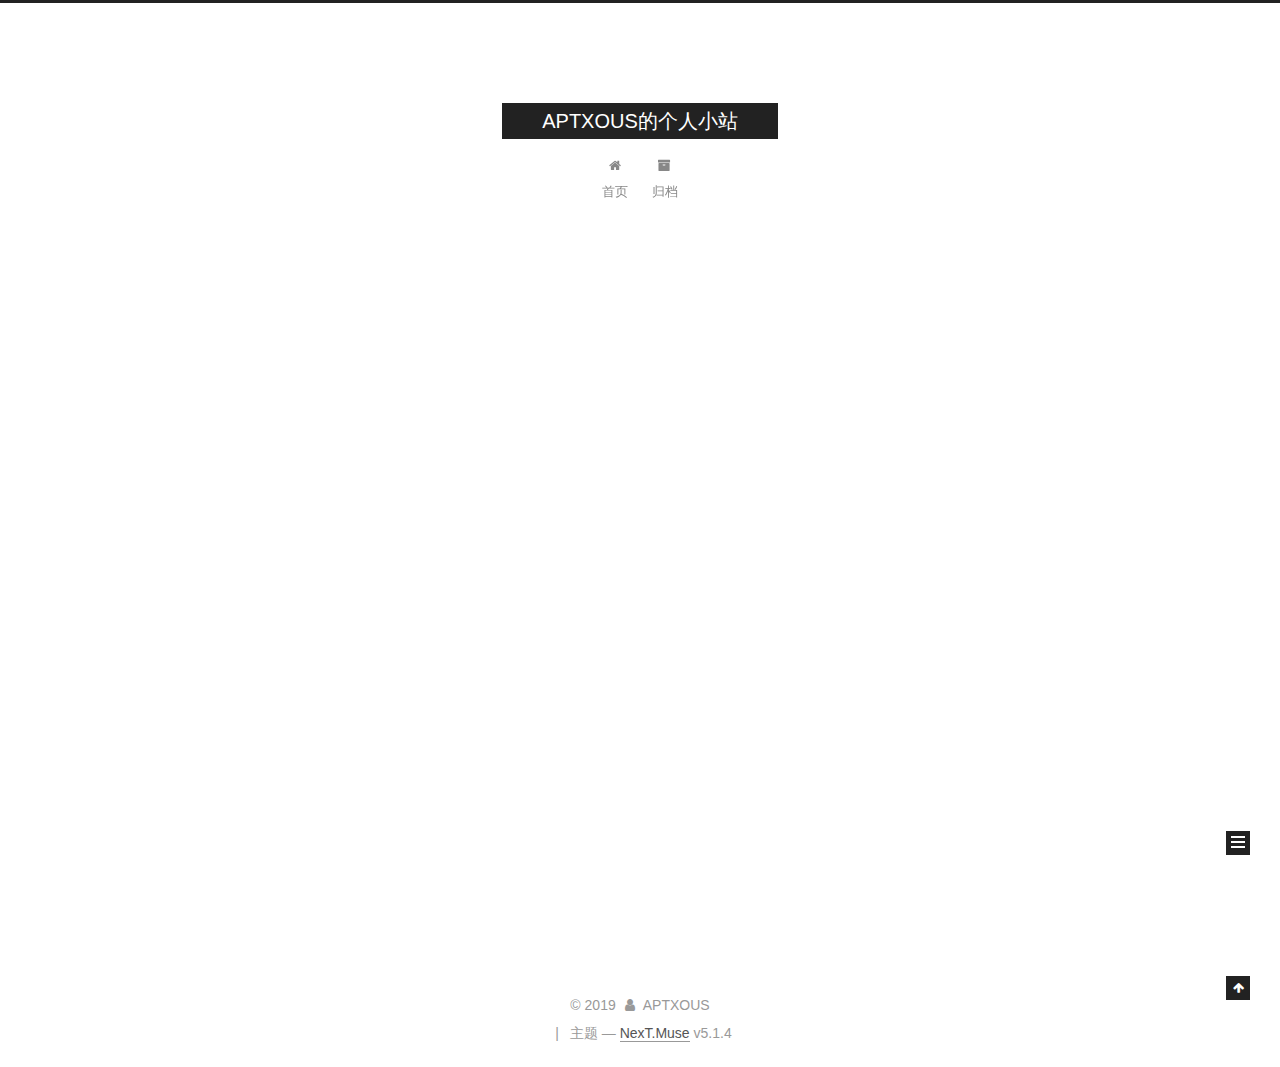
<file: index.html>
<!DOCTYPE html>



  


<html class="theme-next muse use-motion" lang="zh-Hans">
<head><meta name="generator" content="Hexo 3.9.0">
  <meta charset="UTF-8">
<meta http-equiv="X-UA-Compatible" content="IE=edge">
<meta name="viewport" content="width=device-width, initial-scale=1, maximum-scale=1">
<meta name="theme-color" content="#222">
<script>
    (function(){
        if(''){
            if (prompt('请输入文章密码') !== ''){
                alert('密码错误！');
                history.back();
            }
        }
    })();
</script>








<meta http-equiv="Cache-Control" content="no-transform">
<meta http-equiv="Cache-Control" content="no-siteapp">
















  
  
  <link href="/lib/fancybox/source/jquery.fancybox.css?v=2.1.5" rel="stylesheet" type="text/css">







<link href="/lib/font-awesome/css/font-awesome.min.css?v=4.6.2" rel="stylesheet" type="text/css">

<link href="/css/main.css?v=5.1.4" rel="stylesheet" type="text/css">


  <link rel="apple-touch-icon" sizes="180x180" href="/images/apple-touch-icon-next.png?v=5.1.4">


  <link rel="icon" type="image/png" sizes="32x32" href="/images/favicon-32x32-next.png?v=5.1.4">


  <link rel="icon" type="image/png" sizes="16x16" href="/images/favicon-16x16-next.png?v=5.1.4">


  <link rel="mask-icon" href="/images/logo.svg?v=5.1.4" color="#222">





  <meta name="keywords" content="Hexo, NexT">










<meta property="og:type" content="website">
<meta property="og:title" content="APTXOUS的个人小站">
<meta property="og:url" content="http://yoursite.com/index.html">
<meta property="og:site_name" content="APTXOUS的个人小站">
<meta property="og:locale" content="zh-Hans">
<meta name="twitter:card" content="summary">
<meta name="twitter:title" content="APTXOUS的个人小站">



<script type="text/javascript" id="hexo.configurations">
  var NexT = window.NexT || {};
  var CONFIG = {
    root: '/',
    scheme: 'Muse',
    version: '5.1.4',
    sidebar: {"position":"left","display":"post","offset":12,"b2t":false,"scrollpercent":false,"onmobile":false},
    fancybox: true,
    tabs: true,
    motion: {"enable":true,"async":false,"transition":{"post_block":"fadeIn","post_header":"slideDownIn","post_body":"slideDownIn","coll_header":"slideLeftIn","sidebar":"slideUpIn"}},
    duoshuo: {
      userId: '0',
      author: '博主'
    },
    algolia: {
      applicationID: '',
      apiKey: '',
      indexName: '',
      hits: {"per_page":10},
      labels: {"input_placeholder":"Search for Posts","hits_empty":"We didn't find any results for the search: ${query}","hits_stats":"${hits} results found in ${time} ms"}
    }
  };
</script>



  <link rel="canonical" href="http://yoursite.com/">





  <title>APTXOUS的个人小站</title>
  








</head>

<body itemscope itemtype="http://schema.org/WebPage" lang="zh-Hans">

  
  
    
  

  <div class="container sidebar-position-left 
  page-home">
    <div class="headband"></div>

    <header id="header" class="header" itemscope itemtype="http://schema.org/WPHeader">
      <div class="header-inner"><div class="site-brand-wrapper">
  <div class="site-meta ">
    

    <div class="custom-logo-site-title">
      <a href="/" class="brand" rel="start">
        <span class="logo-line-before"><i></i></span>
        <span class="site-title">APTXOUS的个人小站</span>
        <span class="logo-line-after"><i></i></span>
      </a>
    </div>
      
        <p class="site-subtitle"></p>
      
  </div>

  <div class="site-nav-toggle">
    <button>
      <span class="btn-bar"></span>
      <span class="btn-bar"></span>
      <span class="btn-bar"></span>
    </button>
  </div>
</div>

<nav class="site-nav">
  

  
    <ul id="menu" class="menu">
      
        
        <li class="menu-item menu-item-home">
          <a href="/" rel="section">
            
              <i class="menu-item-icon fa fa-fw fa-home"></i> <br>
            
            首页
          </a>
        </li>
      
        
        <li class="menu-item menu-item-archives">
          <a href="/archives/" rel="section">
            
              <i class="menu-item-icon fa fa-fw fa-archive"></i> <br>
            
            归档
          </a>
        </li>
      

      
    </ul>
  

  
</nav>



 </div>
    </header>

    <main id="main" class="main">
      <div class="main-inner">
        <div class="content-wrap">
          <div id="content" class="content">
            
  <section id="posts" class="posts-expand">
    
      

  

  
  
  

  <article class="post post-type-normal" itemscope itemtype="http://schema.org/Article">
  
  
  
  <div class="post-block">
    <link itemprop="mainEntityOfPage" href="http://yoursite.com/2019/07/21/Clickhouse快速搭建高可用集群/">

    <span hidden itemprop="author" itemscope itemtype="http://schema.org/Person">
      <meta itemprop="name" content="APTXOUS">
      <meta itemprop="description" content>
      <meta itemprop="image" content="/images/avatar.gif">
    </span>

    <span hidden itemprop="publisher" itemscope itemtype="http://schema.org/Organization">
      <meta itemprop="name" content="APTXOUS的个人小站">
    </span>

    
      <header class="post-header">

        
        
          <h1 class="post-title" itemprop="name headline">
                
                <a class="post-title-link" href="/2019/07/21/Clickhouse快速搭建高可用集群/" itemprop="url">Clickhouse快速搭建高可用集群</a></h1>
        

        <div class="post-meta">
          <span class="post-time">
            
              <span class="post-meta-item-icon">
                <i class="fa fa-calendar-o"></i>
              </span>
              
                <span class="post-meta-item-text">发表于</span>
              
              <time title="创建于" itemprop="dateCreated datePublished" datetime="2019-07-21T21:16:56+08:00">
                2019-07-21
              </time>
            

            

            
          </span>

          

          
            
          

          
          

          

          

          

        </div>
      </header>
    

    
    
    
    <div class="post-body" itemprop="articleBody">

      
      

      
        
          
          Clickhouse部署高可用集群本文档内容包括： 

Cl
          ...
          <!--noindex-->
          <div class="post-button text-center">
            <a class="btn" href="/2019/07/21/Clickhouse快速搭建高可用集群/#more" rel="contents">
              阅读全文 &raquo;
            </a>
          </div>
          <!--/noindex-->
        
      
    </div>
    
    
    

    

    

    

    <footer class="post-footer">
      

      

      

      
      
        <div class="post-eof"></div>
      
    </footer>
  </div>
  
  
  
  </article>


    
      

  

  
  
  

  <article class="post post-type-normal" itemscope itemtype="http://schema.org/Article">
  
  
  
  <div class="post-block">
    <link itemprop="mainEntityOfPage" href="http://yoursite.com/2019/07/20/hello-world/">

    <span hidden itemprop="author" itemscope itemtype="http://schema.org/Person">
      <meta itemprop="name" content="APTXOUS">
      <meta itemprop="description" content>
      <meta itemprop="image" content="/images/avatar.gif">
    </span>

    <span hidden itemprop="publisher" itemscope itemtype="http://schema.org/Organization">
      <meta itemprop="name" content="APTXOUS的个人小站">
    </span>

    
      <header class="post-header">

        
        
          <h1 class="post-title" itemprop="name headline">
                
                <a class="post-title-link" href="/2019/07/20/hello-world/" itemprop="url">Hello World</a></h1>
        

        <div class="post-meta">
          <span class="post-time">
            
              <span class="post-meta-item-icon">
                <i class="fa fa-calendar-o"></i>
              </span>
              
                <span class="post-meta-item-text">发表于</span>
              
              <time title="创建于" itemprop="dateCreated datePublished" datetime="2019-07-20T20:23:04+08:00">
                2019-07-20
              </time>
            

            

            
          </span>

          

          
            
          

          
          

          

          

          

        </div>
      </header>
    

    
    
    
    <div class="post-body" itemprop="articleBody">

      
      

      
        
          
          Welcome to Hexo! This is your 
          ...
          <!--noindex-->
          <div class="post-button text-center">
            <a class="btn" href="/2019/07/20/hello-world/#more" rel="contents">
              阅读全文 &raquo;
            </a>
          </div>
          <!--/noindex-->
        
      
    </div>
    
    
    

    

    

    

    <footer class="post-footer">
      

      

      

      
      
        <div class="post-eof"></div>
      
    </footer>
  </div>
  
  
  
  </article>


    
  </section>

  


          </div>
          


          

        </div>
        
          
  
  <div class="sidebar-toggle">
    <div class="sidebar-toggle-line-wrap">
      <span class="sidebar-toggle-line sidebar-toggle-line-first"></span>
      <span class="sidebar-toggle-line sidebar-toggle-line-middle"></span>
      <span class="sidebar-toggle-line sidebar-toggle-line-last"></span>
    </div>
  </div>

  <aside id="sidebar" class="sidebar">
    
    <div class="sidebar-inner">

      

      

      <section class="site-overview-wrap sidebar-panel sidebar-panel-active">
        <div class="site-overview">
          <div class="site-author motion-element" itemprop="author" itemscope itemtype="http://schema.org/Person">
            
              <p class="site-author-name" itemprop="name">APTXOUS</p>
              <p class="site-description motion-element" itemprop="description"></p>
          </div>

          <nav class="site-state motion-element">

            
              <div class="site-state-item site-state-posts">
              
                <a href="/archives/">
              
                  <span class="site-state-item-count">2</span>
                  <span class="site-state-item-name">日志</span>
                </a>
              </div>
            

            

            

          </nav>

          

          

          
          

          
          

          

        </div>
      </section>

      

      

    </div>
  </aside>


        
      </div>
    </main>

    <footer id="footer" class="footer">
      <div class="footer-inner">
        <div class="copyright">&copy; <span itemprop="copyrightYear">2019</span>
  <span class="with-love">
    <i class="fa fa-user"></i>
  </span>
  <span class="author" itemprop="copyrightHolder">APTXOUS</span>

  
</div>
<!--

  <div class="powered-by">由 <a class="theme-link" target="_blank" href="https://hexo.io">Hexo</a> 强力驱动</div>

-->


  <span class="post-meta-divider">|</span>



  <div class="theme-info">主题 &mdash; <a class="theme-link" target="_blank" href="https://github.com/iissnan/hexo-theme-next">NexT.Muse</a> v5.1.4</div>




        







        
      </div>
    </footer>

    
      <div class="back-to-top">
        <i class="fa fa-arrow-up"></i>
        
      </div>
    

    

  </div>

  

<script type="text/javascript">
  if (Object.prototype.toString.call(window.Promise) !== '[object Function]') {
    window.Promise = null;
  }
</script>









  












  
  
    <script type="text/javascript" src="/lib/jquery/index.js?v=2.1.3"></script>
  

  
  
    <script type="text/javascript" src="/lib/fastclick/lib/fastclick.min.js?v=1.0.6"></script>
  

  
  
    <script type="text/javascript" src="/lib/jquery_lazyload/jquery.lazyload.js?v=1.9.7"></script>
  

  
  
    <script type="text/javascript" src="/lib/velocity/velocity.min.js?v=1.2.1"></script>
  

  
  
    <script type="text/javascript" src="/lib/velocity/velocity.ui.min.js?v=1.2.1"></script>
  

  
  
    <script type="text/javascript" src="/lib/fancybox/source/jquery.fancybox.pack.js?v=2.1.5"></script>
  


  


  <script type="text/javascript" src="/js/src/utils.js?v=5.1.4"></script>

  <script type="text/javascript" src="/js/src/motion.js?v=5.1.4"></script>



  
  

  

  


  <script type="text/javascript" src="/js/src/bootstrap.js?v=5.1.4"></script>



  


  




	





  





  












  





  

  

  

  
  

  

  

  

</body>
</html>
</file>
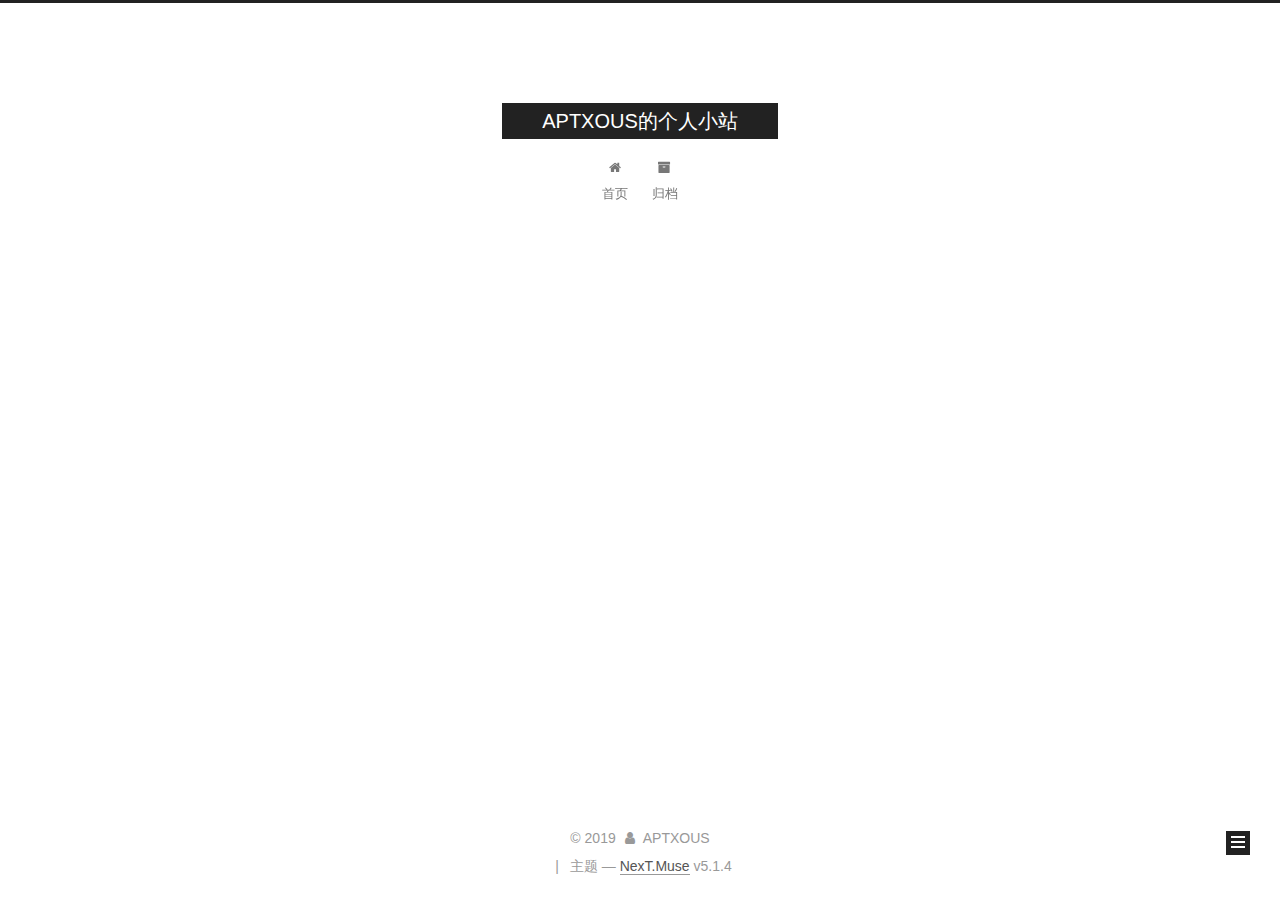
<file: archives/index.html>
<!DOCTYPE html>



  


<html class="theme-next muse use-motion" lang="zh-Hans">
<head><meta name="generator" content="Hexo 3.9.0">
  <meta charset="UTF-8">
<meta http-equiv="X-UA-Compatible" content="IE=edge">
<meta name="viewport" content="width=device-width, initial-scale=1, maximum-scale=1">
<meta name="theme-color" content="#222">
<script>
    (function(){
        if(''){
            if (prompt('请输入文章密码') !== ''){
                alert('密码错误！');
                history.back();
            }
        }
    })();
</script>








<meta http-equiv="Cache-Control" content="no-transform">
<meta http-equiv="Cache-Control" content="no-siteapp">
















  
  
  <link href="/lib/fancybox/source/jquery.fancybox.css?v=2.1.5" rel="stylesheet" type="text/css">







<link href="/lib/font-awesome/css/font-awesome.min.css?v=4.6.2" rel="stylesheet" type="text/css">

<link href="/css/main.css?v=5.1.4" rel="stylesheet" type="text/css">


  <link rel="apple-touch-icon" sizes="180x180" href="/images/apple-touch-icon-next.png?v=5.1.4">


  <link rel="icon" type="image/png" sizes="32x32" href="/images/favicon-32x32-next.png?v=5.1.4">


  <link rel="icon" type="image/png" sizes="16x16" href="/images/favicon-16x16-next.png?v=5.1.4">


  <link rel="mask-icon" href="/images/logo.svg?v=5.1.4" color="#222">





  <meta name="keywords" content="Hexo, NexT">










<meta property="og:type" content="website">
<meta property="og:title" content="APTXOUS的个人小站">
<meta property="og:url" content="http://yoursite.com/archives/index.html">
<meta property="og:site_name" content="APTXOUS的个人小站">
<meta property="og:locale" content="zh-Hans">
<meta name="twitter:card" content="summary">
<meta name="twitter:title" content="APTXOUS的个人小站">



<script type="text/javascript" id="hexo.configurations">
  var NexT = window.NexT || {};
  var CONFIG = {
    root: '/',
    scheme: 'Muse',
    version: '5.1.4',
    sidebar: {"position":"left","display":"post","offset":12,"b2t":false,"scrollpercent":false,"onmobile":false},
    fancybox: true,
    tabs: true,
    motion: {"enable":true,"async":false,"transition":{"post_block":"fadeIn","post_header":"slideDownIn","post_body":"slideDownIn","coll_header":"slideLeftIn","sidebar":"slideUpIn"}},
    duoshuo: {
      userId: '0',
      author: '博主'
    },
    algolia: {
      applicationID: '',
      apiKey: '',
      indexName: '',
      hits: {"per_page":10},
      labels: {"input_placeholder":"Search for Posts","hits_empty":"We didn't find any results for the search: ${query}","hits_stats":"${hits} results found in ${time} ms"}
    }
  };
</script>



  <link rel="canonical" href="http://yoursite.com/archives/">





  <title>归档 | APTXOUS的个人小站</title>
  








</head>

<body itemscope itemtype="http://schema.org/WebPage" lang="zh-Hans">

  
  
    
  

  <div class="container sidebar-position-left page-archive">
    <div class="headband"></div>

    <header id="header" class="header" itemscope itemtype="http://schema.org/WPHeader">
      <div class="header-inner"><div class="site-brand-wrapper">
  <div class="site-meta ">
    

    <div class="custom-logo-site-title">
      <a href="/" class="brand" rel="start">
        <span class="logo-line-before"><i></i></span>
        <span class="site-title">APTXOUS的个人小站</span>
        <span class="logo-line-after"><i></i></span>
      </a>
    </div>
      
        <p class="site-subtitle"></p>
      
  </div>

  <div class="site-nav-toggle">
    <button>
      <span class="btn-bar"></span>
      <span class="btn-bar"></span>
      <span class="btn-bar"></span>
    </button>
  </div>
</div>

<nav class="site-nav">
  

  
    <ul id="menu" class="menu">
      
        
        <li class="menu-item menu-item-home">
          <a href="/" rel="section">
            
              <i class="menu-item-icon fa fa-fw fa-home"></i> <br>
            
            首页
          </a>
        </li>
      
        
        <li class="menu-item menu-item-archives">
          <a href="/archives/" rel="section">
            
              <i class="menu-item-icon fa fa-fw fa-archive"></i> <br>
            
            归档
          </a>
        </li>
      

      
    </ul>
  

  
</nav>



 </div>
    </header>

    <main id="main" class="main">
      <div class="main-inner">
        <div class="content-wrap">
          <div id="content" class="content">
            

  
  
  
  <div class="post-block archive">
    <div id="posts" class="posts-collapse">
      <span class="archive-move-on"></span>

      <span class="archive-page-counter">
        
        
        
          
        
        嗯..! 目前共计 2 篇日志。 等博主找到女朋友了再更新◢▆▅▄▃崩╰(〒皿〒)╯溃▃▄▅▇◣。
      </span>

      

        
        
        

        
          
          <div class="collection-title">
            <h1 class="archive-year" id="archive-year-2019">2019</h1>
          </div>
        
        

        

  <article class="post post-type-normal" itemscope itemtype="http://schema.org/Article">
    <header class="post-header">

      <h2 class="post-title">
        
            <a class="post-title-link" href="/2019/07/21/Clickhouse快速搭建高可用集群/" itemprop="url">
              
                <span itemprop="name">Clickhouse快速搭建高可用集群</span>
              
            </a>
        
      </h2>

      <div class="post-meta">
        <time class="post-time" itemprop="dateCreated" datetime="2019-07-21T21:16:56+08:00" content="2019-07-21">
          07-21
        </time>
      </div>

    </header>
  </article>



      

        
        
        

        
        

        

  <article class="post post-type-normal" itemscope itemtype="http://schema.org/Article">
    <header class="post-header">

      <h2 class="post-title">
        
            <a class="post-title-link" href="/2019/07/20/hello-world/" itemprop="url">
              
                <span itemprop="name">Hello World</span>
              
            </a>
        
      </h2>

      <div class="post-meta">
        <time class="post-time" itemprop="dateCreated" datetime="2019-07-20T20:23:04+08:00" content="2019-07-20">
          07-20
        </time>
      </div>

    </header>
  </article>



      

    </div>
  </div>
  
  
  

  



          </div>
          


          

        </div>
        
          
  
  <div class="sidebar-toggle">
    <div class="sidebar-toggle-line-wrap">
      <span class="sidebar-toggle-line sidebar-toggle-line-first"></span>
      <span class="sidebar-toggle-line sidebar-toggle-line-middle"></span>
      <span class="sidebar-toggle-line sidebar-toggle-line-last"></span>
    </div>
  </div>

  <aside id="sidebar" class="sidebar">
    
    <div class="sidebar-inner">

      

      

      <section class="site-overview-wrap sidebar-panel sidebar-panel-active">
        <div class="site-overview">
          <div class="site-author motion-element" itemprop="author" itemscope itemtype="http://schema.org/Person">
            
              <p class="site-author-name" itemprop="name">APTXOUS</p>
              <p class="site-description motion-element" itemprop="description"></p>
          </div>

          <nav class="site-state motion-element">

            
              <div class="site-state-item site-state-posts">
              
                <a href="/archives/">
              
                  <span class="site-state-item-count">2</span>
                  <span class="site-state-item-name">日志</span>
                </a>
              </div>
            

            

            

          </nav>

          

          

          
          

          
          

          

        </div>
      </section>

      

      

    </div>
  </aside>


        
      </div>
    </main>

    <footer id="footer" class="footer">
      <div class="footer-inner">
        <div class="copyright">&copy; <span itemprop="copyrightYear">2019</span>
  <span class="with-love">
    <i class="fa fa-user"></i>
  </span>
  <span class="author" itemprop="copyrightHolder">APTXOUS</span>

  
</div>
<!--

  <div class="powered-by">由 <a class="theme-link" target="_blank" href="https://hexo.io">Hexo</a> 强力驱动</div>

-->


  <span class="post-meta-divider">|</span>



  <div class="theme-info">主题 &mdash; <a class="theme-link" target="_blank" href="https://github.com/iissnan/hexo-theme-next">NexT.Muse</a> v5.1.4</div>




        







        
      </div>
    </footer>

    
      <div class="back-to-top">
        <i class="fa fa-arrow-up"></i>
        
      </div>
    

    

  </div>

  

<script type="text/javascript">
  if (Object.prototype.toString.call(window.Promise) !== '[object Function]') {
    window.Promise = null;
  }
</script>









  












  
  
    <script type="text/javascript" src="/lib/jquery/index.js?v=2.1.3"></script>
  

  
  
    <script type="text/javascript" src="/lib/fastclick/lib/fastclick.min.js?v=1.0.6"></script>
  

  
  
    <script type="text/javascript" src="/lib/jquery_lazyload/jquery.lazyload.js?v=1.9.7"></script>
  

  
  
    <script type="text/javascript" src="/lib/velocity/velocity.min.js?v=1.2.1"></script>
  

  
  
    <script type="text/javascript" src="/lib/velocity/velocity.ui.min.js?v=1.2.1"></script>
  

  
  
    <script type="text/javascript" src="/lib/fancybox/source/jquery.fancybox.pack.js?v=2.1.5"></script>
  


  


  <script type="text/javascript" src="/js/src/utils.js?v=5.1.4"></script>

  <script type="text/javascript" src="/js/src/motion.js?v=5.1.4"></script>



  
  

  

  


  <script type="text/javascript" src="/js/src/bootstrap.js?v=5.1.4"></script>



  


  




	





  





  












  





  

  

  

  
  

  

  

  

</body>
</html>
</file>
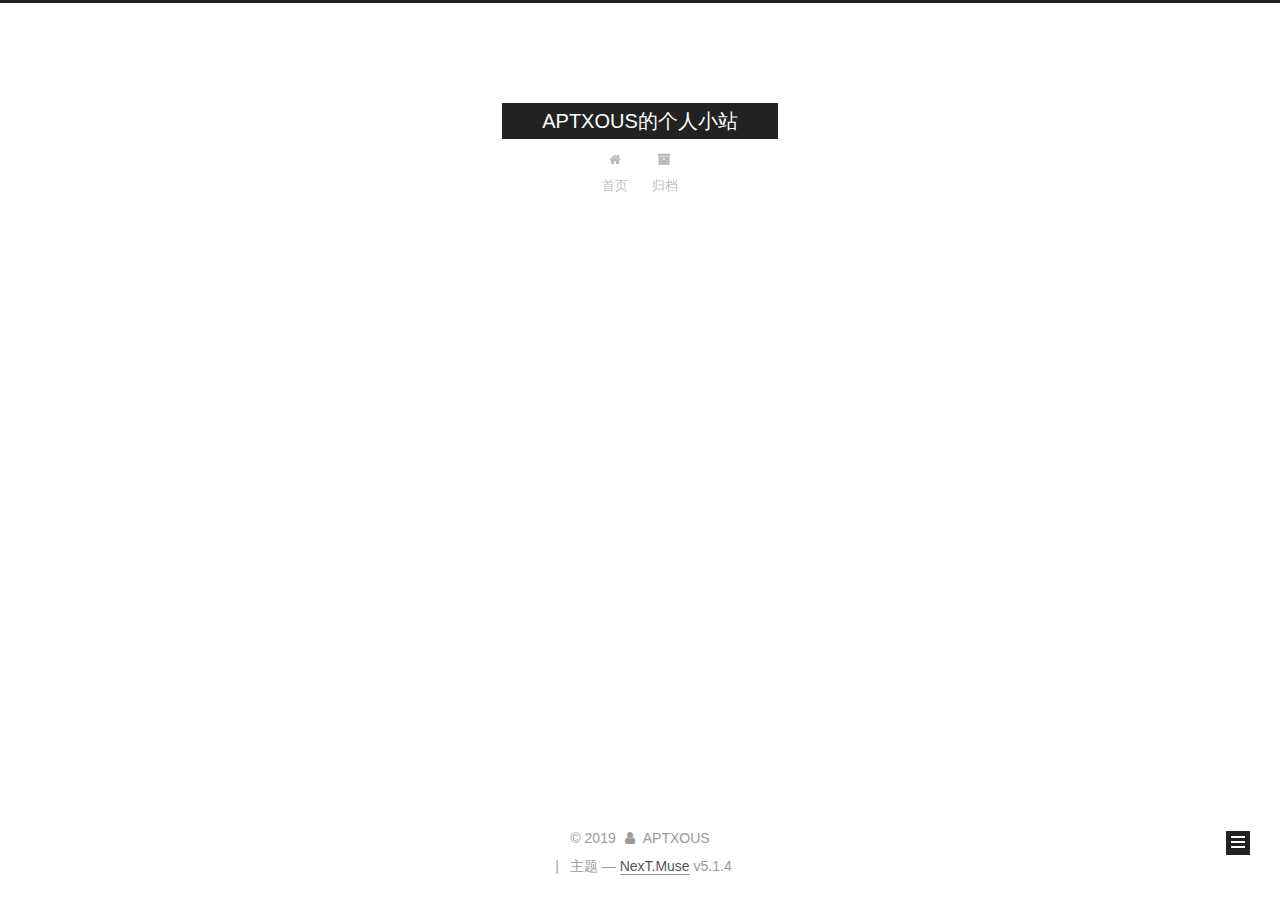
<file: archives/2019/index.html>
<!DOCTYPE html>



  


<html class="theme-next muse use-motion" lang="zh-Hans">
<head><meta name="generator" content="Hexo 3.9.0">
  <meta charset="UTF-8">
<meta http-equiv="X-UA-Compatible" content="IE=edge">
<meta name="viewport" content="width=device-width, initial-scale=1, maximum-scale=1">
<meta name="theme-color" content="#222">
<script>
    (function(){
        if(''){
            if (prompt('请输入文章密码') !== ''){
                alert('密码错误！');
                history.back();
            }
        }
    })();
</script>








<meta http-equiv="Cache-Control" content="no-transform">
<meta http-equiv="Cache-Control" content="no-siteapp">
















  
  
  <link href="/lib/fancybox/source/jquery.fancybox.css?v=2.1.5" rel="stylesheet" type="text/css">







<link href="/lib/font-awesome/css/font-awesome.min.css?v=4.6.2" rel="stylesheet" type="text/css">

<link href="/css/main.css?v=5.1.4" rel="stylesheet" type="text/css">


  <link rel="apple-touch-icon" sizes="180x180" href="/images/apple-touch-icon-next.png?v=5.1.4">


  <link rel="icon" type="image/png" sizes="32x32" href="/images/favicon-32x32-next.png?v=5.1.4">


  <link rel="icon" type="image/png" sizes="16x16" href="/images/favicon-16x16-next.png?v=5.1.4">


  <link rel="mask-icon" href="/images/logo.svg?v=5.1.4" color="#222">





  <meta name="keywords" content="Hexo, NexT">










<meta property="og:type" content="website">
<meta property="og:title" content="APTXOUS的个人小站">
<meta property="og:url" content="http://yoursite.com/archives/2019/index.html">
<meta property="og:site_name" content="APTXOUS的个人小站">
<meta property="og:locale" content="zh-Hans">
<meta name="twitter:card" content="summary">
<meta name="twitter:title" content="APTXOUS的个人小站">



<script type="text/javascript" id="hexo.configurations">
  var NexT = window.NexT || {};
  var CONFIG = {
    root: '/',
    scheme: 'Muse',
    version: '5.1.4',
    sidebar: {"position":"left","display":"post","offset":12,"b2t":false,"scrollpercent":false,"onmobile":false},
    fancybox: true,
    tabs: true,
    motion: {"enable":true,"async":false,"transition":{"post_block":"fadeIn","post_header":"slideDownIn","post_body":"slideDownIn","coll_header":"slideLeftIn","sidebar":"slideUpIn"}},
    duoshuo: {
      userId: '0',
      author: '博主'
    },
    algolia: {
      applicationID: '',
      apiKey: '',
      indexName: '',
      hits: {"per_page":10},
      labels: {"input_placeholder":"Search for Posts","hits_empty":"We didn't find any results for the search: ${query}","hits_stats":"${hits} results found in ${time} ms"}
    }
  };
</script>



  <link rel="canonical" href="http://yoursite.com/archives/2019/">





  <title>归档 | APTXOUS的个人小站</title>
  








</head>

<body itemscope itemtype="http://schema.org/WebPage" lang="zh-Hans">

  
  
    
  

  <div class="container sidebar-position-left page-archive">
    <div class="headband"></div>

    <header id="header" class="header" itemscope itemtype="http://schema.org/WPHeader">
      <div class="header-inner"><div class="site-brand-wrapper">
  <div class="site-meta ">
    

    <div class="custom-logo-site-title">
      <a href="/" class="brand" rel="start">
        <span class="logo-line-before"><i></i></span>
        <span class="site-title">APTXOUS的个人小站</span>
        <span class="logo-line-after"><i></i></span>
      </a>
    </div>
      
        <p class="site-subtitle"></p>
      
  </div>

  <div class="site-nav-toggle">
    <button>
      <span class="btn-bar"></span>
      <span class="btn-bar"></span>
      <span class="btn-bar"></span>
    </button>
  </div>
</div>

<nav class="site-nav">
  

  
    <ul id="menu" class="menu">
      
        
        <li class="menu-item menu-item-home">
          <a href="/" rel="section">
            
              <i class="menu-item-icon fa fa-fw fa-home"></i> <br>
            
            首页
          </a>
        </li>
      
        
        <li class="menu-item menu-item-archives">
          <a href="/archives/" rel="section">
            
              <i class="menu-item-icon fa fa-fw fa-archive"></i> <br>
            
            归档
          </a>
        </li>
      

      
    </ul>
  

  
</nav>



 </div>
    </header>

    <main id="main" class="main">
      <div class="main-inner">
        <div class="content-wrap">
          <div id="content" class="content">
            

  
  
  
  <div class="post-block archive">
    <div id="posts" class="posts-collapse">
      <span class="archive-move-on"></span>

      <span class="archive-page-counter">
        
        
        
          
        
        嗯..! 目前共计 2 篇日志。 等博主找到女朋友了再更新◢▆▅▄▃崩╰(〒皿〒)╯溃▃▄▅▇◣。
      </span>

      

        
        
        

        
          
          <div class="collection-title">
            <h1 class="archive-year" id="archive-year-2019">2019</h1>
          </div>
        
        

        

  <article class="post post-type-normal" itemscope itemtype="http://schema.org/Article">
    <header class="post-header">

      <h2 class="post-title">
        
            <a class="post-title-link" href="/2019/07/21/Clickhouse快速搭建高可用集群/" itemprop="url">
              
                <span itemprop="name">Clickhouse快速搭建高可用集群</span>
              
            </a>
        
      </h2>

      <div class="post-meta">
        <time class="post-time" itemprop="dateCreated" datetime="2019-07-21T21:16:56+08:00" content="2019-07-21">
          07-21
        </time>
      </div>

    </header>
  </article>



      

        
        
        

        
        

        

  <article class="post post-type-normal" itemscope itemtype="http://schema.org/Article">
    <header class="post-header">

      <h2 class="post-title">
        
            <a class="post-title-link" href="/2019/07/20/hello-world/" itemprop="url">
              
                <span itemprop="name">Hello World</span>
              
            </a>
        
      </h2>

      <div class="post-meta">
        <time class="post-time" itemprop="dateCreated" datetime="2019-07-20T20:23:04+08:00" content="2019-07-20">
          07-20
        </time>
      </div>

    </header>
  </article>



      

    </div>
  </div>
  
  
  

  



          </div>
          


          

        </div>
        
          
  
  <div class="sidebar-toggle">
    <div class="sidebar-toggle-line-wrap">
      <span class="sidebar-toggle-line sidebar-toggle-line-first"></span>
      <span class="sidebar-toggle-line sidebar-toggle-line-middle"></span>
      <span class="sidebar-toggle-line sidebar-toggle-line-last"></span>
    </div>
  </div>

  <aside id="sidebar" class="sidebar">
    
    <div class="sidebar-inner">

      

      

      <section class="site-overview-wrap sidebar-panel sidebar-panel-active">
        <div class="site-overview">
          <div class="site-author motion-element" itemprop="author" itemscope itemtype="http://schema.org/Person">
            
              <p class="site-author-name" itemprop="name">APTXOUS</p>
              <p class="site-description motion-element" itemprop="description"></p>
          </div>

          <nav class="site-state motion-element">

            
              <div class="site-state-item site-state-posts">
              
                <a href="/archives/">
              
                  <span class="site-state-item-count">2</span>
                  <span class="site-state-item-name">日志</span>
                </a>
              </div>
            

            

            

          </nav>

          

          

          
          

          
          

          

        </div>
      </section>

      

      

    </div>
  </aside>


        
      </div>
    </main>

    <footer id="footer" class="footer">
      <div class="footer-inner">
        <div class="copyright">&copy; <span itemprop="copyrightYear">2019</span>
  <span class="with-love">
    <i class="fa fa-user"></i>
  </span>
  <span class="author" itemprop="copyrightHolder">APTXOUS</span>

  
</div>
<!--

  <div class="powered-by">由 <a class="theme-link" target="_blank" href="https://hexo.io">Hexo</a> 强力驱动</div>

-->


  <span class="post-meta-divider">|</span>



  <div class="theme-info">主题 &mdash; <a class="theme-link" target="_blank" href="https://github.com/iissnan/hexo-theme-next">NexT.Muse</a> v5.1.4</div>




        







        
      </div>
    </footer>

    
      <div class="back-to-top">
        <i class="fa fa-arrow-up"></i>
        
      </div>
    

    

  </div>

  

<script type="text/javascript">
  if (Object.prototype.toString.call(window.Promise) !== '[object Function]') {
    window.Promise = null;
  }
</script>









  












  
  
    <script type="text/javascript" src="/lib/jquery/index.js?v=2.1.3"></script>
  

  
  
    <script type="text/javascript" src="/lib/fastclick/lib/fastclick.min.js?v=1.0.6"></script>
  

  
  
    <script type="text/javascript" src="/lib/jquery_lazyload/jquery.lazyload.js?v=1.9.7"></script>
  

  
  
    <script type="text/javascript" src="/lib/velocity/velocity.min.js?v=1.2.1"></script>
  

  
  
    <script type="text/javascript" src="/lib/velocity/velocity.ui.min.js?v=1.2.1"></script>
  

  
  
    <script type="text/javascript" src="/lib/fancybox/source/jquery.fancybox.pack.js?v=2.1.5"></script>
  


  


  <script type="text/javascript" src="/js/src/utils.js?v=5.1.4"></script>

  <script type="text/javascript" src="/js/src/motion.js?v=5.1.4"></script>



  
  

  

  


  <script type="text/javascript" src="/js/src/bootstrap.js?v=5.1.4"></script>



  


  




	





  





  












  





  

  

  

  
  

  

  

  

</body>
</html>
</file>
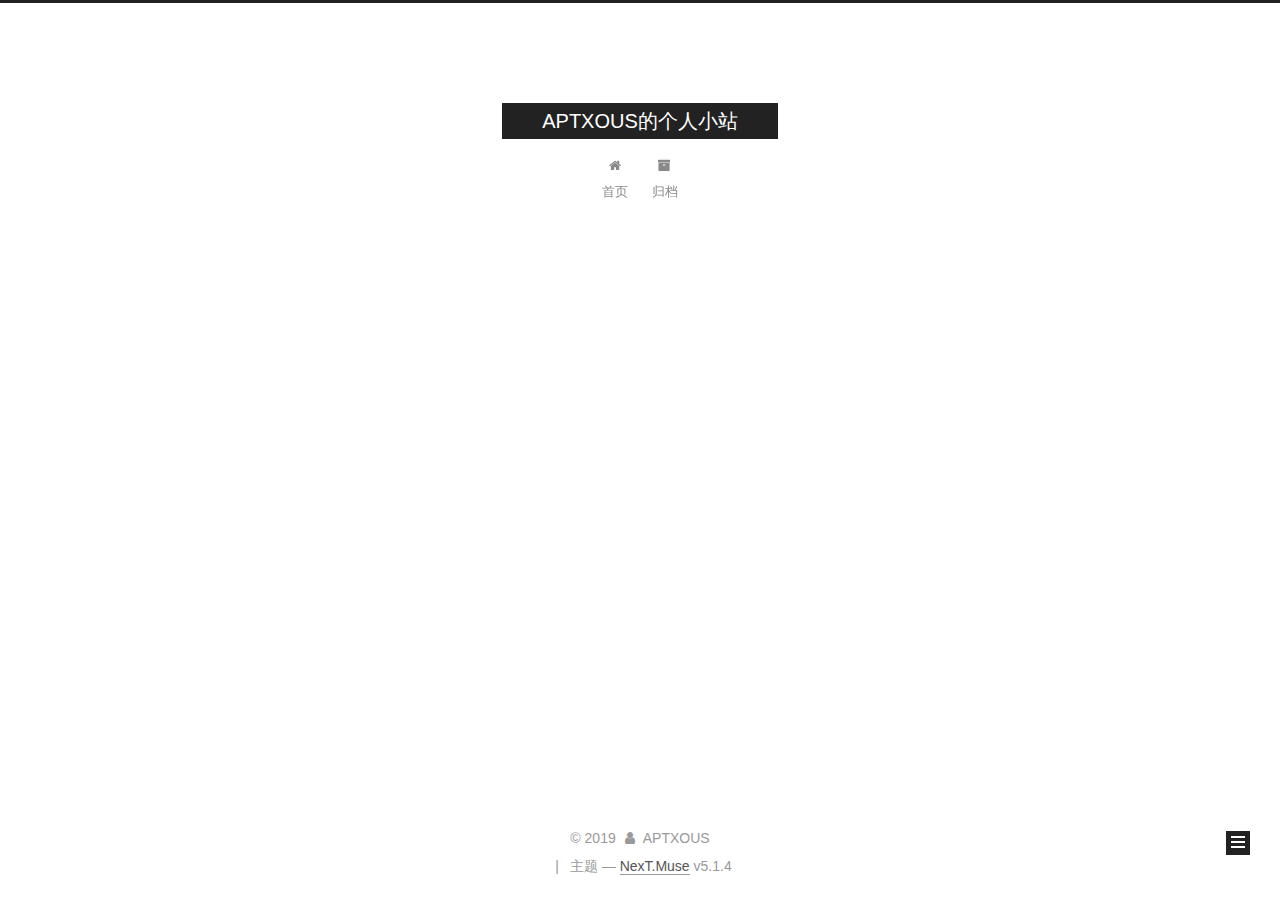
<file: archives/2019/07/index.html>
<!DOCTYPE html>



  


<html class="theme-next muse use-motion" lang="zh-Hans">
<head><meta name="generator" content="Hexo 3.9.0">
  <meta charset="UTF-8">
<meta http-equiv="X-UA-Compatible" content="IE=edge">
<meta name="viewport" content="width=device-width, initial-scale=1, maximum-scale=1">
<meta name="theme-color" content="#222">
<script>
    (function(){
        if(''){
            if (prompt('请输入文章密码') !== ''){
                alert('密码错误！');
                history.back();
            }
        }
    })();
</script>








<meta http-equiv="Cache-Control" content="no-transform">
<meta http-equiv="Cache-Control" content="no-siteapp">
















  
  
  <link href="/lib/fancybox/source/jquery.fancybox.css?v=2.1.5" rel="stylesheet" type="text/css">







<link href="/lib/font-awesome/css/font-awesome.min.css?v=4.6.2" rel="stylesheet" type="text/css">

<link href="/css/main.css?v=5.1.4" rel="stylesheet" type="text/css">


  <link rel="apple-touch-icon" sizes="180x180" href="/images/apple-touch-icon-next.png?v=5.1.4">


  <link rel="icon" type="image/png" sizes="32x32" href="/images/favicon-32x32-next.png?v=5.1.4">


  <link rel="icon" type="image/png" sizes="16x16" href="/images/favicon-16x16-next.png?v=5.1.4">


  <link rel="mask-icon" href="/images/logo.svg?v=5.1.4" color="#222">





  <meta name="keywords" content="Hexo, NexT">










<meta property="og:type" content="website">
<meta property="og:title" content="APTXOUS的个人小站">
<meta property="og:url" content="http://yoursite.com/archives/2019/07/index.html">
<meta property="og:site_name" content="APTXOUS的个人小站">
<meta property="og:locale" content="zh-Hans">
<meta name="twitter:card" content="summary">
<meta name="twitter:title" content="APTXOUS的个人小站">



<script type="text/javascript" id="hexo.configurations">
  var NexT = window.NexT || {};
  var CONFIG = {
    root: '/',
    scheme: 'Muse',
    version: '5.1.4',
    sidebar: {"position":"left","display":"post","offset":12,"b2t":false,"scrollpercent":false,"onmobile":false},
    fancybox: true,
    tabs: true,
    motion: {"enable":true,"async":false,"transition":{"post_block":"fadeIn","post_header":"slideDownIn","post_body":"slideDownIn","coll_header":"slideLeftIn","sidebar":"slideUpIn"}},
    duoshuo: {
      userId: '0',
      author: '博主'
    },
    algolia: {
      applicationID: '',
      apiKey: '',
      indexName: '',
      hits: {"per_page":10},
      labels: {"input_placeholder":"Search for Posts","hits_empty":"We didn't find any results for the search: ${query}","hits_stats":"${hits} results found in ${time} ms"}
    }
  };
</script>



  <link rel="canonical" href="http://yoursite.com/archives/2019/07/">





  <title>归档 | APTXOUS的个人小站</title>
  








</head>

<body itemscope itemtype="http://schema.org/WebPage" lang="zh-Hans">

  
  
    
  

  <div class="container sidebar-position-left page-archive">
    <div class="headband"></div>

    <header id="header" class="header" itemscope itemtype="http://schema.org/WPHeader">
      <div class="header-inner"><div class="site-brand-wrapper">
  <div class="site-meta ">
    

    <div class="custom-logo-site-title">
      <a href="/" class="brand" rel="start">
        <span class="logo-line-before"><i></i></span>
        <span class="site-title">APTXOUS的个人小站</span>
        <span class="logo-line-after"><i></i></span>
      </a>
    </div>
      
        <p class="site-subtitle"></p>
      
  </div>

  <div class="site-nav-toggle">
    <button>
      <span class="btn-bar"></span>
      <span class="btn-bar"></span>
      <span class="btn-bar"></span>
    </button>
  </div>
</div>

<nav class="site-nav">
  

  
    <ul id="menu" class="menu">
      
        
        <li class="menu-item menu-item-home">
          <a href="/" rel="section">
            
              <i class="menu-item-icon fa fa-fw fa-home"></i> <br>
            
            首页
          </a>
        </li>
      
        
        <li class="menu-item menu-item-archives">
          <a href="/archives/" rel="section">
            
              <i class="menu-item-icon fa fa-fw fa-archive"></i> <br>
            
            归档
          </a>
        </li>
      

      
    </ul>
  

  
</nav>



 </div>
    </header>

    <main id="main" class="main">
      <div class="main-inner">
        <div class="content-wrap">
          <div id="content" class="content">
            

  
  
  
  <div class="post-block archive">
    <div id="posts" class="posts-collapse">
      <span class="archive-move-on"></span>

      <span class="archive-page-counter">
        
        
        
          
        
        嗯..! 目前共计 2 篇日志。 等博主找到女朋友了再更新◢▆▅▄▃崩╰(〒皿〒)╯溃▃▄▅▇◣。
      </span>

      

        
        
        

        
          
          <div class="collection-title">
            <h1 class="archive-year" id="archive-year-2019">2019</h1>
          </div>
        
        

        

  <article class="post post-type-normal" itemscope itemtype="http://schema.org/Article">
    <header class="post-header">

      <h2 class="post-title">
        
            <a class="post-title-link" href="/2019/07/21/Clickhouse快速搭建高可用集群/" itemprop="url">
              
                <span itemprop="name">Clickhouse快速搭建高可用集群</span>
              
            </a>
        
      </h2>

      <div class="post-meta">
        <time class="post-time" itemprop="dateCreated" datetime="2019-07-21T21:16:56+08:00" content="2019-07-21">
          07-21
        </time>
      </div>

    </header>
  </article>



      

        
        
        

        
        

        

  <article class="post post-type-normal" itemscope itemtype="http://schema.org/Article">
    <header class="post-header">

      <h2 class="post-title">
        
            <a class="post-title-link" href="/2019/07/20/hello-world/" itemprop="url">
              
                <span itemprop="name">Hello World</span>
              
            </a>
        
      </h2>

      <div class="post-meta">
        <time class="post-time" itemprop="dateCreated" datetime="2019-07-20T20:23:04+08:00" content="2019-07-20">
          07-20
        </time>
      </div>

    </header>
  </article>



      

    </div>
  </div>
  
  
  

  



          </div>
          


          

        </div>
        
          
  
  <div class="sidebar-toggle">
    <div class="sidebar-toggle-line-wrap">
      <span class="sidebar-toggle-line sidebar-toggle-line-first"></span>
      <span class="sidebar-toggle-line sidebar-toggle-line-middle"></span>
      <span class="sidebar-toggle-line sidebar-toggle-line-last"></span>
    </div>
  </div>

  <aside id="sidebar" class="sidebar">
    
    <div class="sidebar-inner">

      

      

      <section class="site-overview-wrap sidebar-panel sidebar-panel-active">
        <div class="site-overview">
          <div class="site-author motion-element" itemprop="author" itemscope itemtype="http://schema.org/Person">
            
              <p class="site-author-name" itemprop="name">APTXOUS</p>
              <p class="site-description motion-element" itemprop="description"></p>
          </div>

          <nav class="site-state motion-element">

            
              <div class="site-state-item site-state-posts">
              
                <a href="/archives/">
              
                  <span class="site-state-item-count">2</span>
                  <span class="site-state-item-name">日志</span>
                </a>
              </div>
            

            

            

          </nav>

          

          

          
          

          
          

          

        </div>
      </section>

      

      

    </div>
  </aside>


        
      </div>
    </main>

    <footer id="footer" class="footer">
      <div class="footer-inner">
        <div class="copyright">&copy; <span itemprop="copyrightYear">2019</span>
  <span class="with-love">
    <i class="fa fa-user"></i>
  </span>
  <span class="author" itemprop="copyrightHolder">APTXOUS</span>

  
</div>
<!--

  <div class="powered-by">由 <a class="theme-link" target="_blank" href="https://hexo.io">Hexo</a> 强力驱动</div>

-->


  <span class="post-meta-divider">|</span>



  <div class="theme-info">主题 &mdash; <a class="theme-link" target="_blank" href="https://github.com/iissnan/hexo-theme-next">NexT.Muse</a> v5.1.4</div>




        







        
      </div>
    </footer>

    
      <div class="back-to-top">
        <i class="fa fa-arrow-up"></i>
        
      </div>
    

    

  </div>

  

<script type="text/javascript">
  if (Object.prototype.toString.call(window.Promise) !== '[object Function]') {
    window.Promise = null;
  }
</script>









  












  
  
    <script type="text/javascript" src="/lib/jquery/index.js?v=2.1.3"></script>
  

  
  
    <script type="text/javascript" src="/lib/fastclick/lib/fastclick.min.js?v=1.0.6"></script>
  

  
  
    <script type="text/javascript" src="/lib/jquery_lazyload/jquery.lazyload.js?v=1.9.7"></script>
  

  
  
    <script type="text/javascript" src="/lib/velocity/velocity.min.js?v=1.2.1"></script>
  

  
  
    <script type="text/javascript" src="/lib/velocity/velocity.ui.min.js?v=1.2.1"></script>
  

  
  
    <script type="text/javascript" src="/lib/fancybox/source/jquery.fancybox.pack.js?v=2.1.5"></script>
  


  


  <script type="text/javascript" src="/js/src/utils.js?v=5.1.4"></script>

  <script type="text/javascript" src="/js/src/motion.js?v=5.1.4"></script>



  
  

  

  


  <script type="text/javascript" src="/js/src/bootstrap.js?v=5.1.4"></script>



  


  




	





  





  












  





  

  

  

  
  

  

  

  

</body>
</html>
</file>
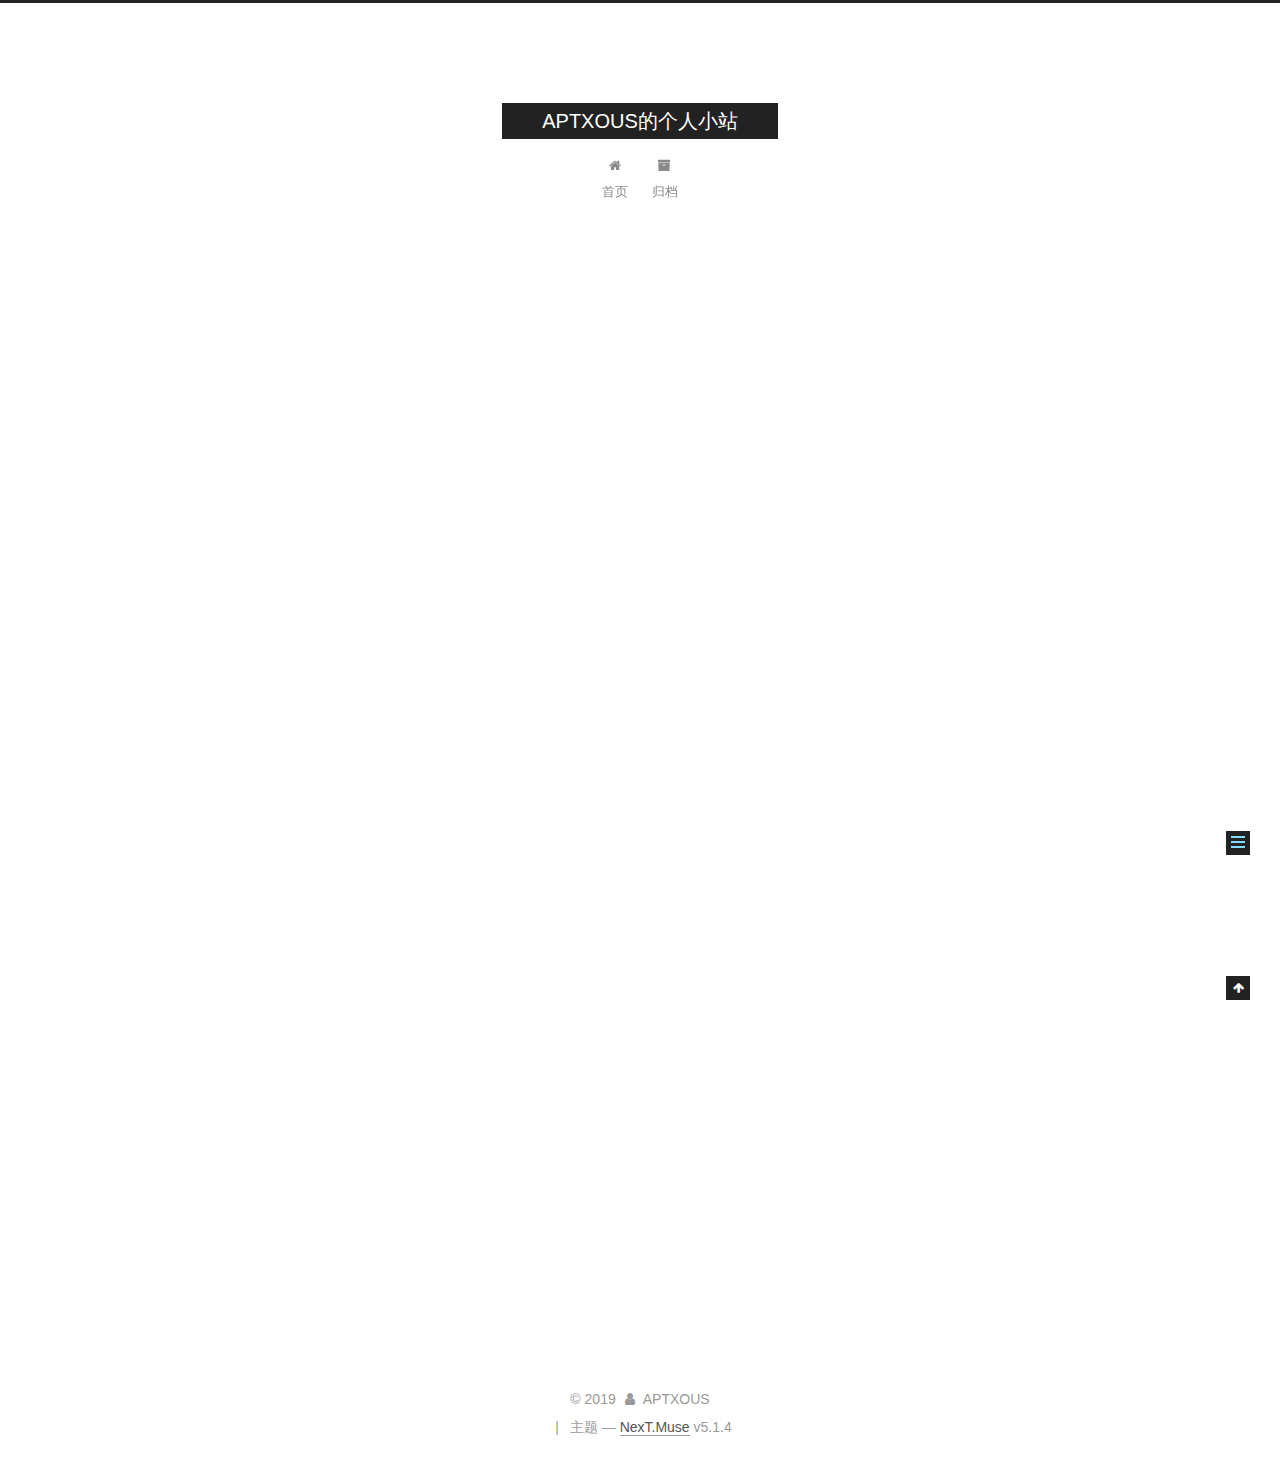
<file: 2019/07/20/hello-world/index.html>
<!DOCTYPE html>



  


<html class="theme-next muse use-motion" lang="zh-Hans">
<head><meta name="generator" content="Hexo 3.9.0">
  <meta charset="UTF-8">
<meta http-equiv="X-UA-Compatible" content="IE=edge">
<meta name="viewport" content="width=device-width, initial-scale=1, maximum-scale=1">
<meta name="theme-color" content="#222">
<script>
    (function(){
        if(''){
            if (prompt('请输入文章密码') !== ''){
                alert('密码错误！');
                history.back();
            }
        }
    })();
</script>








<meta http-equiv="Cache-Control" content="no-transform">
<meta http-equiv="Cache-Control" content="no-siteapp">
















  
  
  <link href="/lib/fancybox/source/jquery.fancybox.css?v=2.1.5" rel="stylesheet" type="text/css">







<link href="/lib/font-awesome/css/font-awesome.min.css?v=4.6.2" rel="stylesheet" type="text/css">

<link href="/css/main.css?v=5.1.4" rel="stylesheet" type="text/css">


  <link rel="apple-touch-icon" sizes="180x180" href="/images/apple-touch-icon-next.png?v=5.1.4">


  <link rel="icon" type="image/png" sizes="32x32" href="/images/favicon-32x32-next.png?v=5.1.4">


  <link rel="icon" type="image/png" sizes="16x16" href="/images/favicon-16x16-next.png?v=5.1.4">


  <link rel="mask-icon" href="/images/logo.svg?v=5.1.4" color="#222">





  <meta name="keywords" content="Hexo, NexT">










<meta name="description" content="Welcome to Hexo! This is your very first post. Check documentation for more info. If you get any problems when using Hexo, you can find the answer in troubleshooting or you can ask me on GitHub. Quick">
<meta property="og:type" content="article">
<meta property="og:title" content="Hello World">
<meta property="og:url" content="http://yoursite.com/2019/07/20/hello-world/index.html">
<meta property="og:site_name" content="APTXOUS的个人小站">
<meta property="og:description" content="Welcome to Hexo! This is your very first post. Check documentation for more info. If you get any problems when using Hexo, you can find the answer in troubleshooting or you can ask me on GitHub. Quick">
<meta property="og:locale" content="zh-Hans">
<meta property="og:updated_time" content="2019-07-20T12:23:04.913Z">
<meta name="twitter:card" content="summary">
<meta name="twitter:title" content="Hello World">
<meta name="twitter:description" content="Welcome to Hexo! This is your very first post. Check documentation for more info. If you get any problems when using Hexo, you can find the answer in troubleshooting or you can ask me on GitHub. Quick">



<script type="text/javascript" id="hexo.configurations">
  var NexT = window.NexT || {};
  var CONFIG = {
    root: '/',
    scheme: 'Muse',
    version: '5.1.4',
    sidebar: {"position":"left","display":"post","offset":12,"b2t":false,"scrollpercent":false,"onmobile":false},
    fancybox: true,
    tabs: true,
    motion: {"enable":true,"async":false,"transition":{"post_block":"fadeIn","post_header":"slideDownIn","post_body":"slideDownIn","coll_header":"slideLeftIn","sidebar":"slideUpIn"}},
    duoshuo: {
      userId: '0',
      author: '博主'
    },
    algolia: {
      applicationID: '',
      apiKey: '',
      indexName: '',
      hits: {"per_page":10},
      labels: {"input_placeholder":"Search for Posts","hits_empty":"We didn't find any results for the search: ${query}","hits_stats":"${hits} results found in ${time} ms"}
    }
  };
</script>



  <link rel="canonical" href="http://yoursite.com/2019/07/20/hello-world/">





  <title>Hello World | APTXOUS的个人小站</title>
  








</head>

<body itemscope itemtype="http://schema.org/WebPage" lang="zh-Hans">

  
  
    
  

  <div class="container sidebar-position-left page-post-detail">
    <div class="headband"></div>

    <header id="header" class="header" itemscope itemtype="http://schema.org/WPHeader">
      <div class="header-inner"><div class="site-brand-wrapper">
  <div class="site-meta ">
    

    <div class="custom-logo-site-title">
      <a href="/" class="brand" rel="start">
        <span class="logo-line-before"><i></i></span>
        <span class="site-title">APTXOUS的个人小站</span>
        <span class="logo-line-after"><i></i></span>
      </a>
    </div>
      
        <p class="site-subtitle"></p>
      
  </div>

  <div class="site-nav-toggle">
    <button>
      <span class="btn-bar"></span>
      <span class="btn-bar"></span>
      <span class="btn-bar"></span>
    </button>
  </div>
</div>

<nav class="site-nav">
  

  
    <ul id="menu" class="menu">
      
        
        <li class="menu-item menu-item-home">
          <a href="/" rel="section">
            
              <i class="menu-item-icon fa fa-fw fa-home"></i> <br>
            
            首页
          </a>
        </li>
      
        
        <li class="menu-item menu-item-archives">
          <a href="/archives/" rel="section">
            
              <i class="menu-item-icon fa fa-fw fa-archive"></i> <br>
            
            归档
          </a>
        </li>
      

      
    </ul>
  

  
</nav>



 </div>
    </header>

    <main id="main" class="main">
      <div class="main-inner">
        <div class="content-wrap">
          <div id="content" class="content">
            

  <div id="posts" class="posts-expand">
    

  

  
  
  

  <article class="post post-type-normal" itemscope itemtype="http://schema.org/Article">
  
  
  
  <div class="post-block">
    <link itemprop="mainEntityOfPage" href="http://yoursite.com/2019/07/20/hello-world/">

    <span hidden itemprop="author" itemscope itemtype="http://schema.org/Person">
      <meta itemprop="name" content="APTXOUS">
      <meta itemprop="description" content>
      <meta itemprop="image" content="/images/avatar.gif">
    </span>

    <span hidden itemprop="publisher" itemscope itemtype="http://schema.org/Organization">
      <meta itemprop="name" content="APTXOUS的个人小站">
    </span>

    
      <header class="post-header">

        
        
          <h1 class="post-title" itemprop="name headline">Hello World</h1>
        

        <div class="post-meta">
          <span class="post-time">
            
              <span class="post-meta-item-icon">
                <i class="fa fa-calendar-o"></i>
              </span>
              
                <span class="post-meta-item-text">发表于</span>
              
              <time title="创建于" itemprop="dateCreated datePublished" datetime="2019-07-20T20:23:04+08:00">
                2019-07-20
              </time>
            

            

            
          </span>

          

          
            
          

          
          

          

          

          

        </div>
      </header>
    

    
    
    
    <div class="post-body" itemprop="articleBody">

      
      

      
        <p>Welcome to <a href="https://hexo.io/" target="_blank" rel="noopener">Hexo</a>! This is your very first post. Check <a href="https://hexo.io/docs/" target="_blank" rel="noopener">documentation</a> for more info. If you get any problems when using Hexo, you can find the answer in <a href="https://hexo.io/docs/troubleshooting.html" target="_blank" rel="noopener">troubleshooting</a> or you can ask me on <a href="https://github.com/hexojs/hexo/issues" target="_blank" rel="noopener">GitHub</a>.</p>
<h2 id="Quick-Start"><a href="#Quick-Start" class="headerlink" title="Quick Start"></a>Quick Start</h2><h3 id="Create-a-new-post"><a href="#Create-a-new-post" class="headerlink" title="Create a new post"></a>Create a new post</h3><figure class="highlight bash"><table><tr><td class="gutter"><pre><span class="line">1</span><br></pre></td><td class="code"><pre><span class="line">$ hexo new <span class="string">"My New Post"</span></span><br></pre></td></tr></table></figure>

<p>More info: <a href="https://hexo.io/docs/writing.html" target="_blank" rel="noopener">Writing</a></p>
<h3 id="Run-server"><a href="#Run-server" class="headerlink" title="Run server"></a>Run server</h3><figure class="highlight bash"><table><tr><td class="gutter"><pre><span class="line">1</span><br></pre></td><td class="code"><pre><span class="line">$ hexo server</span><br></pre></td></tr></table></figure>

<p>More info: <a href="https://hexo.io/docs/server.html" target="_blank" rel="noopener">Server</a></p>
<h3 id="Generate-static-files"><a href="#Generate-static-files" class="headerlink" title="Generate static files"></a>Generate static files</h3><figure class="highlight bash"><table><tr><td class="gutter"><pre><span class="line">1</span><br></pre></td><td class="code"><pre><span class="line">$ hexo generate</span><br></pre></td></tr></table></figure>

<p>More info: <a href="https://hexo.io/docs/generating.html" target="_blank" rel="noopener">Generating</a></p>
<h3 id="Deploy-to-remote-sites"><a href="#Deploy-to-remote-sites" class="headerlink" title="Deploy to remote sites"></a>Deploy to remote sites</h3><figure class="highlight bash"><table><tr><td class="gutter"><pre><span class="line">1</span><br></pre></td><td class="code"><pre><span class="line">$ hexo deploy</span><br></pre></td></tr></table></figure>

<p>More info: <a href="https://hexo.io/docs/deployment.html" target="_blank" rel="noopener">Deployment</a></p>

      
    </div>
    
    
    

    

    

    

    <footer class="post-footer">
      

      
      
      

      
        <div class="post-nav">
          <div class="post-nav-next post-nav-item">
            
          </div>

          <span class="post-nav-divider"></span>

          <div class="post-nav-prev post-nav-item">
            
              <a href="/2019/07/21/Clickhouse快速搭建高可用集群/" rel="prev" title="Clickhouse快速搭建高可用集群">
                Clickhouse快速搭建高可用集群 <i class="fa fa-chevron-right"></i>
              </a>
            
          </div>
        </div>
      

      
      
    </footer>
  </div>
  
  
  
  </article>



    <div class="post-spread">
      
    </div>
  </div>


          </div>
          


          

  



        </div>
        
          
  
  <div class="sidebar-toggle">
    <div class="sidebar-toggle-line-wrap">
      <span class="sidebar-toggle-line sidebar-toggle-line-first"></span>
      <span class="sidebar-toggle-line sidebar-toggle-line-middle"></span>
      <span class="sidebar-toggle-line sidebar-toggle-line-last"></span>
    </div>
  </div>

  <aside id="sidebar" class="sidebar">
    
    <div class="sidebar-inner">

      

      
        <ul class="sidebar-nav motion-element">
          <li class="sidebar-nav-toc sidebar-nav-active" data-target="post-toc-wrap">
            文章目录
          </li>
          <li class="sidebar-nav-overview" data-target="site-overview-wrap">
            站点概览
          </li>
        </ul>
      

      <section class="site-overview-wrap sidebar-panel">
        <div class="site-overview">
          <div class="site-author motion-element" itemprop="author" itemscope itemtype="http://schema.org/Person">
            
              <p class="site-author-name" itemprop="name">APTXOUS</p>
              <p class="site-description motion-element" itemprop="description"></p>
          </div>

          <nav class="site-state motion-element">

            
              <div class="site-state-item site-state-posts">
              
                <a href="/archives/">
              
                  <span class="site-state-item-count">2</span>
                  <span class="site-state-item-name">日志</span>
                </a>
              </div>
            

            

            

          </nav>

          

          

          
          

          
          

          

        </div>
      </section>

      
      <!--noindex-->
        <section class="post-toc-wrap motion-element sidebar-panel sidebar-panel-active">
          <div class="post-toc">

            
              
            

            
              <div class="post-toc-content"><ol class="nav"><li class="nav-item nav-level-2"><a class="nav-link" href="#Quick-Start"><span class="nav-number">1.</span> <span class="nav-text">Quick Start</span></a><ol class="nav-child"><li class="nav-item nav-level-3"><a class="nav-link" href="#Create-a-new-post"><span class="nav-number">1.1.</span> <span class="nav-text">Create a new post</span></a></li><li class="nav-item nav-level-3"><a class="nav-link" href="#Run-server"><span class="nav-number">1.2.</span> <span class="nav-text">Run server</span></a></li><li class="nav-item nav-level-3"><a class="nav-link" href="#Generate-static-files"><span class="nav-number">1.3.</span> <span class="nav-text">Generate static files</span></a></li><li class="nav-item nav-level-3"><a class="nav-link" href="#Deploy-to-remote-sites"><span class="nav-number">1.4.</span> <span class="nav-text">Deploy to remote sites</span></a></li></ol></li></ol></div>
            

          </div>
        </section>
      <!--/noindex-->
      

      

    </div>
  </aside>


        
      </div>
    </main>

    <footer id="footer" class="footer">
      <div class="footer-inner">
        <div class="copyright">&copy; <span itemprop="copyrightYear">2019</span>
  <span class="with-love">
    <i class="fa fa-user"></i>
  </span>
  <span class="author" itemprop="copyrightHolder">APTXOUS</span>

  
</div>
<!--

  <div class="powered-by">由 <a class="theme-link" target="_blank" href="https://hexo.io">Hexo</a> 强力驱动</div>

-->


  <span class="post-meta-divider">|</span>



  <div class="theme-info">主题 &mdash; <a class="theme-link" target="_blank" href="https://github.com/iissnan/hexo-theme-next">NexT.Muse</a> v5.1.4</div>




        







        
      </div>
    </footer>

    
      <div class="back-to-top">
        <i class="fa fa-arrow-up"></i>
        
      </div>
    

    

  </div>

  

<script type="text/javascript">
  if (Object.prototype.toString.call(window.Promise) !== '[object Function]') {
    window.Promise = null;
  }
</script>









  












  
  
    <script type="text/javascript" src="/lib/jquery/index.js?v=2.1.3"></script>
  

  
  
    <script type="text/javascript" src="/lib/fastclick/lib/fastclick.min.js?v=1.0.6"></script>
  

  
  
    <script type="text/javascript" src="/lib/jquery_lazyload/jquery.lazyload.js?v=1.9.7"></script>
  

  
  
    <script type="text/javascript" src="/lib/velocity/velocity.min.js?v=1.2.1"></script>
  

  
  
    <script type="text/javascript" src="/lib/velocity/velocity.ui.min.js?v=1.2.1"></script>
  

  
  
    <script type="text/javascript" src="/lib/fancybox/source/jquery.fancybox.pack.js?v=2.1.5"></script>
  


  


  <script type="text/javascript" src="/js/src/utils.js?v=5.1.4"></script>

  <script type="text/javascript" src="/js/src/motion.js?v=5.1.4"></script>



  
  

  
  <script type="text/javascript" src="/js/src/scrollspy.js?v=5.1.4"></script>
<script type="text/javascript" src="/js/src/post-details.js?v=5.1.4"></script>



  


  <script type="text/javascript" src="/js/src/bootstrap.js?v=5.1.4"></script>



  


  




	





  





  












  





  

  

  

  
  

  

  

  

</body>
</html>
</file>
<file: css/main.css>
/* normalize.css v3.0.2 | MIT License | git.io/normalize */
html {
  font-family: sans-serif; /* 1 */
  -ms-text-size-adjust: 100%; /* 2 */
  -webkit-text-size-adjust: 100%; /* 2 */
}
body {
  margin: 0;
}
article,
aside,
details,
figcaption,
figure,
footer,
header,
hgroup,
main,
menu,
nav,
section,
summary {
  display: block;
}
audio,
canvas,
progress,
video {
  display: inline-block; /* 1 */
  vertical-align: baseline; /* 2 */
}
audio:not([controls]) {
  display: none;
  height: 0;
}
[hidden],
template {
  display: none;
}
a {
  background-color: transparent;
}
a:active,
a:hover {
  outline: 0;
}
abbr[title] {
  border-bottom: 1px dotted;
}
b,
strong {
  font-weight: bold;
}
dfn {
  font-style: italic;
}
h1 {
  font-size: 2em;
  margin: 0.67em 0;
}
mark {
  background: #ff0;
  color: #000;
}
small {
  font-size: 80%;
}
sub,
sup {
  font-size: 75%;
  line-height: 0;
  position: relative;
  vertical-align: baseline;
}
sup {
  top: -0.5em;
}
sub {
  bottom: -0.25em;
}
img {
  border: 0;
}
svg:not(:root) {
  overflow: hidden;
}
figure {
  margin: 1em 40px;
}
hr {
  -moz-box-sizing: content-box;
  box-sizing: content-box;
  height: 0;
}
pre {
  overflow: auto;
}
code,
kbd,
pre,
samp {
  font-family: monospace, monospace;
  font-size: 1em;
}
button,
input,
optgroup,
select,
textarea {
  color: inherit; /* 1 */
  font: inherit; /* 2 */
  margin: 0; /* 3 */
}
button {
  overflow: visible;
}
button,
select {
  text-transform: none;
}
button,
html input[type="button"],
input[type="reset"],
input[type="submit"] {
  -webkit-appearance: button; /* 2 */
  cursor: pointer; /* 3 */
}
button[disabled],
html input[disabled] {
  cursor: default;
}
button::-moz-focus-inner,
input::-moz-focus-inner {
  border: 0;
  padding: 0;
}
input {
  line-height: normal;
}
input[type="checkbox"],
input[type="radio"] {
  box-sizing: border-box; /* 1 */
  padding: 0; /* 2 */
}
input[type="number"]::-webkit-inner-spin-button,
input[type="number"]::-webkit-outer-spin-button {
  height: auto;
}
input[type="search"] {
  -webkit-appearance: textfield; /* 1 */
  -moz-box-sizing: content-box;
  -webkit-box-sizing: content-box; /* 2 */
  box-sizing: content-box;
}
input[type="search"]::-webkit-search-cancel-button,
input[type="search"]::-webkit-search-decoration {
  -webkit-appearance: none;
}
fieldset {
  border: 1px solid #c0c0c0;
  margin: 0 2px;
  padding: 0.35em 0.625em 0.75em;
}
legend {
  border: 0; /* 1 */
  padding: 0; /* 2 */
}
textarea {
  overflow: auto;
}
optgroup {
  font-weight: bold;
}
table {
  border-collapse: collapse;
  border-spacing: 0;
}
td,
th {
  padding: 0;
}
::selection {
  background: #262a30;
  color: #fff;
}
body {
  position: relative;
  font-family: 'Lato', "PingFang SC", "Microsoft YaHei", sans-serif;
  font-size: 14px;
  line-height: 2;
  color: #555;
  background: #fff;
}
@media (max-width: 767px) {
  body {
    padding-right: 0 !important;
  }
}
@media (min-width: 768px) and (max-width: 991px) {
  body {
    padding-right: 0 !important;
  }
}
@media (min-width: 1600px) {
  body {
    font-size: 16px;
  }
}
h1,
h2,
h3,
h4,
h5,
h6 {
  margin: 0;
  padding: 0;
  font-weight: bold;
  line-height: 1.5;
  font-family: 'Lato', "PingFang SC", "Microsoft YaHei", sans-serif;
}
h2,
h3,
h4,
h5,
h6 {
  margin: 20px 0 15px;
}
h1 {
  font-size: 22px;
}
@media (max-width: 767px) {
  h1 {
    font-size: 18px;
  }
}
h2 {
  font-size: 20px;
}
@media (max-width: 767px) {
  h2 {
    font-size: 16px;
  }
}
h3 {
  font-size: 18px;
}
@media (max-width: 767px) {
  h3 {
    font-size: 14px;
  }
}
h4 {
  font-size: 16px;
}
@media (max-width: 767px) {
  h4 {
    font-size: 12px;
  }
}
h5 {
  font-size: 14px;
}
@media (max-width: 767px) {
  h5 {
    font-size: 10px;
  }
}
h6 {
  font-size: 12px;
}
@media (max-width: 767px) {
  h6 {
    font-size: 8px;
  }
}
p {
  margin: 0 0 20px 0;
}
a {
  color: #555;
  text-decoration: none;
  outline: none;
  border-bottom: 1px solid #999;
  word-wrap: break-word;
}
a:hover {
  color: #222;
  border-bottom-color: #222;
}
blockquote {
  margin: 0;
  padding: 0;
}
img {
  display: block;
  margin: auto;
  max-width: 100%;
  height: auto;
}
hr {
  margin: 40px 0;
  height: 3px;
  border: none;
  background-color: #ddd;
  background-image: repeating-linear-gradient(-45deg, #fff, #fff 4px, transparent 4px, transparent 8px);
}
blockquote {
  padding: 0 15px;
  color: #666;
  border-left: 4px solid #ddd;
}
blockquote cite::before {
  content: "-";
  padding: 0 5px;
}
dt {
  font-weight: 700;
}
dd {
  margin: 0;
  padding: 0;
}
kbd {
  border: 1px solid #ccc;
  border-radius: 0.2em;
  box-shadow: 0.1em 0.1em 0.2em rgba(0,0,0,0.1);
  background-color: #f9f9f9;
  font-family: inherit;
  background-image: -webkit-linear-gradient(top, #eee, #fff, #eee);
  padding: 0.1em 0.3em;
  white-space: nowrap;
}
.text-left {
  text-align: left;
}
.text-center {
  text-align: center;
}
.text-right {
  text-align: right;
}
.text-justify {
  text-align: justify;
}
.text-nowrap {
  white-space: nowrap;
}
.text-lowercase {
  text-transform: lowercase;
}
.text-uppercase {
  text-transform: uppercase;
}
.text-capitalize {
  text-transform: capitalize;
}
.center-block {
  display: block;
  margin-left: auto;
  margin-right: auto;
}
.clearfix:before,
.clearfix:after {
  content: " ";
  display: table;
}
.clearfix:after {
  clear: both;
}
.pullquote {
  width: 45%;
}
.pullquote.left {
  float: left;
  margin-left: 5px;
  margin-right: 10px;
}
.pullquote.right {
  float: right;
  margin-left: 10px;
  margin-right: 5px;
}
.affix.affix.affix {
  position: fixed;
}
.translation {
  margin-top: -20px;
  font-size: 14px;
  color: #999;
}
.scrollbar-measure {
  width: 100px;
  height: 100px;
  overflow: scroll;
  position: absolute;
  top: -9999px;
}
.use-motion .motion-element {
  opacity: 0;
}
table {
  margin: 20px 0;
  width: 100%;
  border-collapse: collapse;
  border-spacing: 0;
  border: 1px solid #ddd;
  font-size: 14px;
  table-layout: fixed;
  word-wrap: break-all;
}
table>tbody>tr:nth-of-type(odd) {
  background-color: #f9f9f9;
}
table>tbody>tr:hover {
  background-color: #f5f5f5;
}
caption,
th,
td {
  padding: 8px;
  text-align: left;
  vertical-align: middle;
  font-weight: normal;
}
th,
td {
  border-bottom: 3px solid #ddd;
  border-right: 1px solid #eee;
}
th {
  padding-bottom: 10px;
  font-weight: 700;
}
td {
  border-bottom-width: 1px;
}
html,
body {
  height: 100%;
}
.container {
  position: relative;
  min-height: 100%;
}
.header-inner {
  margin: 0 auto;
  padding: 100px 0 70px;
  width: 700px;
}
@media (min-width: 1600px) {
  .container .header-inner {
    width: 900px;
  }
}
.main {
  padding-bottom: 150px;
}
.main-inner {
  margin: 0 auto;
  width: 700px;
}
@media (min-width: 1600px) {
  .container .main-inner {
    width: 900px;
  }
}
.footer {
  position: absolute;
  left: 0;
  bottom: 0;
  width: 100%;
  min-height: 50px;
}
.footer-inner {
  box-sizing: border-box;
  margin: 20px auto;
  width: 700px;
}
@media (min-width: 1600px) {
  .container .footer-inner {
    width: 900px;
  }
}
pre,
.highlight {
  overflow: auto;
  margin: 20px 0;
  padding: 0;
  font-size: 13px;
  color: #4d4d4c;
  background: #f7f7f7;
  line-height: 1.6;
}
pre,
code {
  font-family: consolas, Menlo, "PingFang SC", "Microsoft YaHei", monospace;
}
code {
  padding: 2px 4px;
  word-wrap: break-word;
  color: #555;
  background: #eee;
  border-radius: 3px;
  font-size: 13px;
}
pre {
  padding: 10px;
}
pre code {
  padding: 0;
  color: #4d4d4c;
  background: none;
  text-shadow: none;
}
.highlight {
  border-radius: 1px;
}
.highlight pre {
  border: none;
  margin: 0;
  padding: 10px 0;
}
.highlight table {
  margin: 0;
  width: auto;
  border: none;
}
.highlight td {
  border: none;
  padding: 0;
}
.highlight figcaption {
  font-size: 1em;
  color: #4d4d4c;
  line-height: 1em;
  margin-bottom: 1em;
}
.highlight figcaption:before,
.highlight figcaption:after {
  content: " ";
  display: table;
}
.highlight figcaption:after {
  clear: both;
}
.highlight figcaption a {
  float: right;
  color: #4d4d4c;
}
.highlight figcaption a:hover {
  border-bottom-color: #4d4d4c;
}
.highlight .gutter pre {
  padding-left: 10px;
  padding-right: 10px;
  color: #869194;
  text-align: right;
  background-color: #eff2f3;
}
.highlight .code pre {
  width: 100%;
  padding-left: 10px;
  padding-right: 10px;
  background-color: #f7f7f7;
}
.highlight .line {
  height: 20px;
}
.gutter {
  -webkit-user-select: none;
  -moz-user-select: none;
  -ms-user-select: none;
  user-select: none;
}
.gist table {
  width: auto;
}
.gist table td {
  border: none;
}
pre .deletion {
  background: #fdd;
}
pre .addition {
  background: #dfd;
}
pre .meta {
  color: #8959a8;
}
pre .comment {
  color: #8e908c;
}
pre .variable,
pre .attribute,
pre .tag,
pre .regexp,
pre .ruby .constant,
pre .xml .tag .title,
pre .xml .pi,
pre .xml .doctype,
pre .html .doctype,
pre .css .id,
pre .css .class,
pre .css .pseudo {
  color: #c82829;
}
pre .number,
pre .preprocessor,
pre .built_in,
pre .literal,
pre .params,
pre .constant,
pre .command {
  color: #f5871f;
}
pre .ruby .class .title,
pre .css .rules .attribute,
pre .string,
pre .value,
pre .inheritance,
pre .header,
pre .ruby .symbol,
pre .xml .cdata,
pre .special,
pre .number,
pre .formula {
  color: #718c00;
}
pre .title,
pre .css .hexcolor {
  color: #3e999f;
}
pre .function,
pre .python .decorator,
pre .python .title,
pre .ruby .function .title,
pre .ruby .title .keyword,
pre .perl .sub,
pre .javascript .title,
pre .coffeescript .title {
  color: #4271ae;
}
pre .keyword,
pre .javascript .function {
  color: #8959a8;
}
.full-image.full-image.full-image.full-image {
  border: none;
  max-width: 100%;
  width: auto;
  margin: 20px auto 25px;
}
@media (min-width: 992px) {
  .full-image.full-image.full-image.full-image {
    max-width: none;
    width: 110%;
    margin: 25px -5%;
  }
}
.blockquote-center,
.page-home .post-type-quote blockquote,
.page-post-detail .post-type-quote blockquote {
  position: relative;
  margin: 40px 0;
  padding: 0;
  border-left: none;
  text-align: center;
}
.blockquote-center::before,
.page-home .post-type-quote blockquote::before,
.page-post-detail .post-type-quote blockquote::before,
.blockquote-center::after,
.page-home .post-type-quote blockquote::after,
.page-post-detail .post-type-quote blockquote::after {
  position: absolute;
  content: ' ';
  display: block;
  width: 100%;
  height: 24px;
  opacity: 0.2;
  background-repeat: no-repeat;
  background-position: 0 -6px;
  background-size: 22px 22px;
}
.blockquote-center::before,
.page-home .post-type-quote blockquote::before,
.page-post-detail .post-type-quote blockquote::before {
  top: -20px;
  background-image: url("../images/quote-l.svg");
  border-top: 1px solid #ccc;
}
.blockquote-center::after,
.page-home .post-type-quote blockquote::after,
.page-post-detail .post-type-quote blockquote::after {
  bottom: -20px;
  background-image: url("../images/quote-r.svg");
  border-bottom: 1px solid #ccc;
  background-position: 100% 8px;
}
.blockquote-center p,
.page-home .post-type-quote blockquote p,
.page-post-detail .post-type-quote blockquote p,
.blockquote-center div,
.page-home .post-type-quote blockquote div,
.page-post-detail .post-type-quote blockquote div {
  text-align: center;
}
.post .post-body .group-picture img {
  box-sizing: border-box;
  padding: 0 3px;
  border: none;
}
.post .group-picture-row {
  overflow: hidden;
  margin-top: 6px;
}
.post .group-picture-row:first-child {
  margin-top: 0;
}
.post .group-picture-column {
  float: left;
}
.page-post-detail .post-body .group-picture-column {
  float: none;
  margin-top: 10px;
  width: auto !important;
}
.page-post-detail .post-body .group-picture-column img {
  margin: 0 auto;
}
.page-archive .group-picture-container {
  overflow: hidden;
}
.page-archive .group-picture-row {
  float: left;
}
.page-archive .group-picture-row:first-child {
  margin-top: 6px;
}
.page-archive .group-picture-column {
  max-width: 150px;
  max-height: 150px;
}
.post-body .note {
  position: relative;
  padding: 15px;
  margin-bottom: 20px;
  border: 1px solid #eee;
  border-left-width: 5px;
  border-radius: 3px;
}
.post-body .note h2,
.post-body .note h3,
.post-body .note h4,
.post-body .note h5,
.post-body .note h6 {
  margin-top: 0;
  margin-bottom: 0;
  border-bottom: initial;
  padding-top: 0 !important;
}
.post-body .note p:first-child,
.post-body .note ul:first-child,
.post-body .note ol:first-child,
.post-body .note table:first-child,
.post-body .note pre:first-child,
.post-body .note blockquote:first-child {
  margin-top: 0;
}
.post-body .note p:last-child,
.post-body .note ul:last-child,
.post-body .note ol:last-child,
.post-body .note table:last-child,
.post-body .note pre:last-child,
.post-body .note blockquote:last-child {
  margin-bottom: 0;
}
.post-body .note.default {
  border-left-color: #777;
}
.post-body .note.default h2,
.post-body .note.default h3,
.post-body .note.default h4,
.post-body .note.default h5,
.post-body .note.default h6 {
  color: #777;
}
.post-body .note.primary {
  border-left-color: #6f42c1;
}
.post-body .note.primary h2,
.post-body .note.primary h3,
.post-body .note.primary h4,
.post-body .note.primary h5,
.post-body .note.primary h6 {
  color: #6f42c1;
}
.post-body .note.info {
  border-left-color: #428bca;
}
.post-body .note.info h2,
.post-body .note.info h3,
.post-body .note.info h4,
.post-body .note.info h5,
.post-body .note.info h6 {
  color: #428bca;
}
.post-body .note.success {
  border-left-color: #5cb85c;
}
.post-body .note.success h2,
.post-body .note.success h3,
.post-body .note.success h4,
.post-body .note.success h5,
.post-body .note.success h6 {
  color: #5cb85c;
}
.post-body .note.warning {
  border-left-color: #f0ad4e;
}
.post-body .note.warning h2,
.post-body .note.warning h3,
.post-body .note.warning h4,
.post-body .note.warning h5,
.post-body .note.warning h6 {
  color: #f0ad4e;
}
.post-body .note.danger {
  border-left-color: #d9534f;
}
.post-body .note.danger h2,
.post-body .note.danger h3,
.post-body .note.danger h4,
.post-body .note.danger h5,
.post-body .note.danger h6 {
  color: #d9534f;
}
.post-body .label {
  display: inline;
  padding: 0 2px;
  white-space: nowrap;
}
.post-body .label.default {
  background-color: #f0f0f0;
}
.post-body .label.primary {
  background-color: #efe6f7;
}
.post-body .label.info {
  background-color: #e5f2f8;
}
.post-body .label.success {
  background-color: #e7f4e9;
}
.post-body .label.warning {
  background-color: #fcf6e1;
}
.post-body .label.danger {
  background-color: #fae8eb;
}
.post-body .tabs {
  position: relative;
  display: block;
  margin-bottom: 20px;
  padding-top: 10px;
}
.post-body .tabs ul.nav-tabs {
  margin: 0;
  padding: 0;
  display: flex;
  margin-bottom: -1px;
}
@media (max-width: 413px) {
  .post-body .tabs ul.nav-tabs {
    display: block;
    margin-bottom: 5px;
  }
}
.post-body .tabs ul.nav-tabs li.tab {
  list-style-type: none !important;
  margin: 0 0.25em 0 0;
  border-top: 3px solid transparent;
  border-left: 1px solid transparent;
  border-right: 1px solid transparent;
}
@media (max-width: 413px) {
  .post-body .tabs ul.nav-tabs li.tab {
    margin: initial;
    border-top: 1px solid transparent;
    border-left: 3px solid transparent;
    border-right: 1px solid transparent;
    border-bottom: 1px solid transparent;
  }
}
.post-body .tabs ul.nav-tabs li.tab a {
  outline: 0;
  border-bottom: initial;
  display: block;
  line-height: 1.8em;
  padding: 0.25em 0.75em;
  transition-duration: 0.2s;
  transition-timing-function: ease-out;
  transition-delay: 0s;
}
.post-body .tabs ul.nav-tabs li.tab a i {
  width: 1.285714285714286em;
}
.post-body .tabs ul.nav-tabs li.tab.active {
  border-top: 3px solid #fc6423;
  border-left: 1px solid #ddd;
  border-right: 1px solid #ddd;
  background-color: #fff;
}
@media (max-width: 413px) {
  .post-body .tabs ul.nav-tabs li.tab.active {
    border-top: 1px solid #ddd;
    border-left: 3px solid #fc6423;
    border-right: 1px solid #ddd;
    border-bottom: 1px solid #ddd;
  }
}
.post-body .tabs ul.nav-tabs li.tab.active a {
  cursor: default;
  color: #555;
}
.post-body .tabs .tab-content {
  background-color: #fff;
}
.post-body .tabs .tab-content .tab-pane {
  border: 1px solid #ddd;
  padding: 20px 20px 0 20px;
}
.post-body .tabs .tab-content .tab-pane:not(.active) {
  display: none !important;
}
.post-body .tabs .tab-content .tab-pane.active {
  display: block !important;
}
.btn {
  display: inline-block;
  padding: 0 20px;
  font-size: 14px;
  color: #fff;
  background: #222;
  border: 2px solid #222;
  text-decoration: none;
  border-radius: 0;
  transition-property: background-color;
  transition-duration: 0.2s;
  transition-timing-function: ease-in-out;
  transition-delay: 0s;
  line-height: 2;
}
.btn:hover {
  border-color: #222;
  color: #222;
  background: #fff;
}
.btn +.btn {
  margin: 0 0 8px 8px;
}
.btn .fa-fw {
  width: 1.285714285714286em;
  text-align: left;
}
.btn-bar {
  display: block;
  width: 22px;
  height: 2px;
  background: #555;
  border-radius: 1px;
}
.btn-bar+.btn-bar {
  margin-top: 4px;
}
.pagination {
  margin: 120px 0 40px;
  text-align: center;
  border-top: 1px solid #eee;
}
.page-number-basic,
.pagination .prev,
.pagination .next,
.pagination .page-number,
.pagination .space {
  display: inline-block;
  position: relative;
  top: -1px;
  margin: 0 10px;
  padding: 0 11px;
}
@media (max-width: 767px) {
  .page-number-basic,
  .pagination .prev,
  .pagination .next,
  .pagination .page-number,
  .pagination .space {
    margin: 0 5px;
  }
}
.pagination .prev,
.pagination .next,
.pagination .page-number {
  border-bottom: 0;
  border-top: 1px solid #eee;
  transition-property: border-color;
  transition-duration: 0.2s;
  transition-timing-function: ease-in-out;
  transition-delay: 0s;
}
.pagination .prev:hover,
.pagination .next:hover,
.pagination .page-number:hover {
  border-top-color: #222;
}
.pagination .space {
  padding: 0;
  margin: 0;
}
.pagination .prev {
  margin-left: 0;
}
.pagination .next {
  margin-right: 0;
}
.pagination .page-number.current {
  color: #fff;
  background: #ccc;
  border-top-color: #ccc;
}
@media (max-width: 767px) {
  .pagination {
    border-top: none;
  }
  .pagination .prev,
  .pagination .next,
  .pagination .page-number {
    margin-bottom: 10px;
    border-top: 0;
    border-bottom: 1px solid #eee;
    padding: 0 10px;
  }
  .pagination .prev:hover,
  .pagination .next:hover,
  .pagination .page-number:hover {
    border-bottom-color: #222;
  }
}
.comments {
  margin: 60px 20px 0;
}
.tag-cloud {
  text-align: center;
}
.tag-cloud a {
  display: inline-block;
  margin: 10px;
}
.back-to-top {
  box-sizing: border-box;
  position: fixed;
  bottom: -100px;
  right: 30px;
  z-index: 1050;
  padding: 0 6px;
  width: 24px;
  background: #222;
  font-size: 12px;
  opacity: 1;
  color: #fff;
  cursor: pointer;
  text-align: center;
  -webkit-transform: translateZ(0);
  transition-property: bottom;
  transition-duration: 0.2s;
  transition-timing-function: ease-in-out;
  transition-delay: 0s;
}
@media (min-width: 768px) and (max-width: 991px) {
  .back-to-top {
    display: none !important;
  }
}
@media (max-width: 767px) {
  .back-to-top {
    display: none !important;
  }
}
.back-to-top.back-to-top-on {
  bottom: 19px;
}
.header {
  background: transparent;
}
.header-inner {
  position: relative;
}
.headband {
  height: 3px;
  background: #222;
}
.site-meta {
  margin: 0;
  text-align: center;
}
@media (max-width: 767px) {
  .site-meta {
    text-align: center;
  }
}
.brand {
  position: relative;
  display: inline-block;
  padding: 0 40px;
  color: #fff;
  background: #222;
  border-bottom: none;
}
.brand:hover {
  color: #fff;
}
.logo {
  display: inline-block;
  margin-right: 5px;
  line-height: 36px;
  vertical-align: top;
}
.site-title {
  display: inline-block;
  vertical-align: top;
  line-height: 36px;
  font-size: 20px;
  font-weight: normal;
  font-family: 'Lato', "PingFang SC", "Microsoft YaHei", sans-serif;
}
.site-subtitle {
  margin-top: 10px;
  font-size: 13px;
  color: #999;
}
.use-motion .brand {
  opacity: 0;
}
.use-motion .logo,
.use-motion .site-title,
.use-motion .site-subtitle {
  opacity: 0;
  position: relative;
  top: -10px;
}
.site-nav-toggle {
  display: none;
  position: absolute;
  top: 10px;
  left: 10px;
}
@media (max-width: 767px) {
  .site-nav-toggle {
    display: block;
  }
}
.site-nav-toggle button {
  margin-top: 2px;
  padding: 9px 10px;
  background: transparent;
  border: none;
}
@media (max-width: 767px) {
  .site-nav {
    display: none;
    margin: 0 -10px;
    padding: 0 10px;
    clear: both;
    border-top: 1px solid #ddd;
  }
}
@media (min-width: 768px) and (max-width: 991px) {
  .site-nav {
    display: block !important;
  }
}
@media (min-width: 992px) {
  .site-nav {
    display: block !important;
  }
}
.menu {
  margin-top: 20px;
  padding-left: 0;
  text-align: center;
}
.menu .menu-item {
  display: inline-block;
  margin: 0 10px;
  list-style: none;
}
@media screen and (max-width: 767px) {
  .menu .menu-item {
    margin-top: 10px;
  }
}
.menu .menu-item a {
  display: block;
  font-size: 13px;
  line-height: inherit;
  border-bottom: 1px solid transparent;
  transition-property: border-color;
  transition-duration: 0.2s;
  transition-timing-function: ease-in-out;
  transition-delay: 0s;
}
.menu .menu-item a:hover {
  border-bottom-color: #222;
}
.menu .menu-item .fa {
  margin-right: 5px;
}
.use-motion .menu-item {
  opacity: 0;
}
.post-body {
  font-family: 'Lato', "PingFang SC", "Microsoft YaHei", sans-serif;
}
@media (max-width: 767px) {
  .post-body {
    word-break: break-word;
  }
}
.post-body .fancybox img {
  display: block !important;
  margin: 0 auto;
  cursor: pointer;
  cursor: zoom-in;
  cursor: -webkit-zoom-in;
}
.post-body .image-caption,
.post-body .figure .caption {
  margin: -20px auto 15px;
  text-align: center;
  font-size: 14px;
  color: #999;
  font-weight: bold;
  line-height: 1;
}
.post-sticky-flag {
  display: inline-block;
  font-size: 16px;
  -ms-transform: rotate(30deg);
  -webkit-transform: rotate(30deg);
  -moz-transform: rotate(30deg);
  -ms-transform: rotate(30deg);
  -o-transform: rotate(30deg);
  transform: rotate(30deg);
}
.use-motion .post-block,
.use-motion .pagination,
.use-motion .comments {
  opacity: 0;
}
.use-motion .post-header {
  opacity: 0;
}
.use-motion .post-body {
  opacity: 0;
}
.use-motion .collection-title {
  opacity: 0;
}
.posts-expand {
  padding-top: 40px;
}
@media (max-width: 767px) {
  .posts-expand {
    margin: 0 20px;
  }
  .post-body pre .gutter pre {
    padding-right: 10px;
  }
  .post-body .highlight {
    margin-left: 0px;
    margin-right: 0px;
    padding: 0;
  }
  .post-body .highlight .gutter pre {
    padding-right: 10px;
  }
}
@media (min-width: 992px) {
  .posts-expand .post-body {
    text-align: justify;
  }
}
.posts-expand .post-body h2,
.posts-expand .post-body h3,
.posts-expand .post-body h4,
.posts-expand .post-body h5,
.posts-expand .post-body h6 {
  padding-top: 10px;
}
.posts-expand .post-body h2 .header-anchor,
.posts-expand .post-body h3 .header-anchor,
.posts-expand .post-body h4 .header-anchor,
.posts-expand .post-body h5 .header-anchor,
.posts-expand .post-body h6 .header-anchor {
  float: right;
  margin-left: 10px;
  color: #ccc;
  border-bottom-style: none;
  visibility: hidden;
}
.posts-expand .post-body h2 .header-anchor:hover,
.posts-expand .post-body h3 .header-anchor:hover,
.posts-expand .post-body h4 .header-anchor:hover,
.posts-expand .post-body h5 .header-anchor:hover,
.posts-expand .post-body h6 .header-anchor:hover {
  color: inherit;
}
.posts-expand .post-body h2:hover .header-anchor,
.posts-expand .post-body h3:hover .header-anchor,
.posts-expand .post-body h4:hover .header-anchor,
.posts-expand .post-body h5:hover .header-anchor,
.posts-expand .post-body h6:hover .header-anchor {
  visibility: visible;
}
.posts-expand .post-body ul li {
  list-style: circle;
}
.posts-expand .post-body img {
  box-sizing: border-box;
  margin: auto;
  padding: 3px;
  border: 1px solid #ddd;
}
.posts-expand .post-body .fancybox img {
  margin: 0 auto 25px;
}
@media (max-width: 767px) {
  .posts-collapse {
    margin: 0 20px;
  }
  .posts-collapse .post-title,
  .posts-collapse .post-meta {
    display: block;
    width: auto;
    text-align: left;
  }
}
.posts-collapse {
  position: relative;
  z-index: 1010;
  margin-left: 55px;
}
.posts-collapse::after {
  content: " ";
  position: absolute;
  top: 20px;
  left: 0;
  margin-left: -2px;
  width: 4px;
  height: 100%;
  background: #f5f5f5;
  z-index: -1;
}
@media (max-width: 767px) {
  .posts-collapse {
    margin: 0 20px;
  }
}
.posts-collapse .collection-title {
  position: relative;
  margin: 60px 0;
}
.posts-collapse .collection-title h1,
.posts-collapse .collection-title h2 {
  margin-left: 20px;
}
.posts-collapse .collection-title small {
  color: #bbb;
  margin-left: 5px;
}
.posts-collapse .collection-title::before {
  content: " ";
  position: absolute;
  left: 0;
  top: 50%;
  margin-left: -4px;
  margin-top: -4px;
  width: 8px;
  height: 8px;
  background: #bbb;
  border-radius: 50%;
}
.posts-collapse .post {
  margin: 30px 0;
}
.posts-collapse .post-header {
  position: relative;
  transition-duration: 0.2s;
  transition-timing-function: ease-in-out;
  transition-delay: 0s;
  transition-property: border;
  border-bottom: 1px dashed #ccc;
}
.posts-collapse .post-header::before {
  content: " ";
  position: absolute;
  left: 0;
  top: 12px;
  width: 6px;
  height: 6px;
  margin-left: -4px;
  background: #bbb;
  border-radius: 50%;
  border: 1px solid #fff;
  transition-duration: 0.2s;
  transition-timing-function: ease-in-out;
  transition-delay: 0s;
  transition-property: background;
}
.posts-collapse .post-header:hover {
  border-bottom-color: #666;
}
.posts-collapse .post-header:hover::before {
  background: #222;
}
.posts-collapse .post-meta {
  position: absolute;
  font-size: 12px;
  left: 20px;
  top: 5px;
}
.posts-collapse .post-comments-count {
  display: none;
}
.posts-collapse .post-title {
  margin-left: 60px;
  font-size: 16px;
  font-weight: normal;
  line-height: inherit;
}
.posts-collapse .post-title::after {
  margin-left: 3px;
  opacity: 0.6;
}
.posts-collapse .post-title a {
  color: #666;
  border-bottom: none;
}
.page-home .post-type-quote .post-header,
.page-post-detail .post-type-quote .post-header,
.page-home .post-type-quote .post-tags,
.page-post-detail .post-type-quote .post-tags {
  display: none;
}
.posts-expand .post-title {
  text-align: center;
  word-break: break-word;
  font-weight: 400;
}
.posts-expand .post-title-link {
  display: inline-block;
  position: relative;
  color: #555;
  border-bottom: none;
  line-height: 1.2;
  vertical-align: top;
}
.posts-expand .post-title-link::before {
  content: "";
  position: absolute;
  width: 100%;
  height: 2px;
  bottom: 0;
  left: 0;
  background-color: #000;
  visibility: hidden;
  -webkit-transform: scaleX(0);
  -moz-transform: scaleX(0);
  -ms-transform: scaleX(0);
  -o-transform: scaleX(0);
  transform: scaleX(0);
  transition-duration: 0.2s;
  transition-timing-function: ease-in-out;
  transition-delay: 0s;
}
.posts-expand .post-title-link:hover::before {
  visibility: visible;
  -webkit-transform: scaleX(1);
  -moz-transform: scaleX(1);
  -ms-transform: scaleX(1);
  -o-transform: scaleX(1);
  transform: scaleX(1);
}
.posts-expand .post-title-link .fa {
  font-size: 16px;
}
.posts-expand .post-meta {
  margin: 3px 0 60px 0;
  color: #999;
  font-family: 'Lato', "PingFang SC", "Microsoft YaHei", sans-serif;
  font-size: 12px;
  text-align: center;
}
.posts-expand .post-meta .post-category-list {
  display: inline-block;
  margin: 0;
  padding: 3px;
}
.posts-expand .post-meta .post-category-list-link {
  color: #999;
}
.posts-expand .post-meta .post-description {
  font-size: 14px;
  margin-top: 2px;
}
.post-meta-divider {
  margin: 0 0.5em;
}
.post-meta-item-icon {
  margin-right: 3px;
}
@media (min-width: 768px) and (max-width: 991px) {
  .post-meta-item-icon {
    display: inline-block;
  }
}
@media (max-width: 767px) {
  .post-meta-item-icon {
    display: inline-block;
  }
}
@media (min-width: 768px) and (max-width: 991px) {
  .post-meta-item-text {
    display: none;
  }
}
@media (max-width: 767px) {
  .post-meta-item-text {
    display: none;
  }
}
@media (max-width: 767px) {
  .posts-expand .post-comments-count {
    display: none;
  }
}
.post-button {
  margin-top: 40px;
}
.posts-expand .post-tags {
  margin-top: 40px;
  text-align: center;
}
.posts-expand .post-tags a {
  display: inline-block;
  margin-right: 10px;
  font-size: 13px;
}
.post-nav {
  display: table;
  margin-top: 15px;
  width: 100%;
  border-top: 1px solid #eee;
}
.post-nav-divider {
  display: table-cell;
  width: 10%;
}
.post-nav-item {
  display: table-cell;
  padding: 10px 0 0 0;
  width: 45%;
  vertical-align: top;
}
.post-nav-item a {
  position: relative;
  display: block;
  line-height: 25px;
  font-size: 14px;
  color: #555;
  border-bottom: none;
}
.post-nav-item a:hover {
  color: #222;
  border-bottom: none;
}
.post-nav-item a:active {
  top: 2px;
}
.post-nav-item .fa {
  position: absolute;
  top: 8px;
  left: 0;
  font-size: 12px;
}
.post-nav-next a {
  padding-left: 15px;
}
.post-nav-prev {
  text-align: right;
}
.post-nav-prev a {
  padding-right: 15px;
}
.post-nav-prev .fa {
  right: 0;
  left: auto;
}
.posts-expand .post-eof {
  display: block;
  margin: 80px auto 60px;
  width: 8%;
  height: 1px;
  background: #ccc;
  text-align: center;
}
.post:last-child .post-eof.post-eof.post-eof {
  display: none;
}
.post-gallery {
  display: table;
  table-layout: fixed;
  width: 100%;
  border-collapse: separate;
}
.post-gallery-row {
  display: table-row;
}
.post-gallery .post-gallery-img {
  display: table-cell;
  text-align: center;
  vertical-align: middle;
  border: none;
}
.post-gallery .post-gallery-img img {
  max-width: 100%;
  max-height: 100%;
  border: none;
}
.fancybox-close,
.fancybox-close:hover {
  border: none;
}
.rtl.post-body p,
.rtl.post-body a,
.rtl.post-body h1,
.rtl.post-body h2,
.rtl.post-body h3,
.rtl.post-body h4,
.rtl.post-body h5,
.rtl.post-body h6,
.rtl.post-body li,
.rtl.post-body ul,
.rtl.post-body ol {
  direction: rtl;
  font-family: UKIJ Ekran;
}
.rtl.post-title {
  font-family: UKIJ Ekran;
}
.sidebar {
  position: fixed;
  right: 0;
  top: 0;
  bottom: 0;
  width: 0;
  z-index: 1040;
  box-shadow: inset 0 2px 6px #000;
  background: #222;
  -webkit-transform: translateZ(0);
}
.sidebar a {
  color: #999;
  border-bottom-color: #555;
}
.sidebar a:hover {
  color: #eee;
}
@media (min-width: 768px) and (max-width: 991px) {
  .sidebar {
    display: none !important;
  }
}
@media (max-width: 767px) {
  .sidebar {
    display: none !important;
  }
}
.sidebar-inner {
  position: relative;
  padding: 20px 10px;
  color: #999;
  text-align: center;
}
.site-overview-wrap {
  overflow: hidden;
}
.site-overview {
  overflow-y: auto;
  overflow-x: hidden;
}
.sidebar-toggle {
  position: fixed;
  right: 30px;
  bottom: 45px;
  width: 14px;
  height: 14px;
  padding: 5px;
  background: #222;
  line-height: 0;
  z-index: 1050;
  cursor: pointer;
  -webkit-transform: translateZ(0);
}
@media (min-width: 768px) and (max-width: 991px) {
  .sidebar-toggle {
    display: none !important;
  }
}
@media (max-width: 767px) {
  .sidebar-toggle {
    display: none !important;
  }
}
.sidebar-toggle-line {
  position: relative;
  display: inline-block;
  vertical-align: top;
  height: 2px;
  width: 100%;
  background: #fff;
  margin-top: 3px;
}
.sidebar-toggle-line:first-child {
  margin-top: 0;
}
.site-author-image {
  display: block;
  margin: 0 auto;
  padding: 2px;
  max-width: 96px;
  height: auto;
  border: 2px solid #333;
}
.site-author-name {
  margin: 5px 0 0;
  text-align: center;
  color: #f5f5f5;
  font-weight: normal;
}
.site-description {
  margin-top: 5px;
  text-align: center;
  font-size: 14px;
  color: #999;
}
.site-state {
  overflow: hidden;
  line-height: 1.4;
  white-space: nowrap;
  text-align: center;
}
.site-state-item {
  display: inline-block;
  padding: 0 15px;
  border-left: 1px solid #333;
}
.site-state-item:first-child {
  border-left: none;
}
.site-state-item a {
  border-bottom: none;
}
.site-state-item-count {
  display: block;
  text-align: center;
  color: inherit;
  font-weight: 600;
  font-size: 18px;
}
.site-state-item-name {
  font-size: 13px;
  color: inherit;
}
.feed-link {
  margin-top: 20px;
}
.feed-link a {
  display: inline-block;
  padding: 0 15px;
  color: #fc6423;
  border: 1px solid #fc6423;
  border-radius: 4px;
}
.feed-link a i {
  color: #fc6423;
  font-size: 14px;
}
.feed-link a:hover {
  color: #fff;
  background: #fc6423;
}
.feed-link a:hover i {
  color: #fff;
}
.links-of-author {
  margin-top: 20px;
}
.links-of-author a {
  display: inline-block;
  vertical-align: middle;
  margin-right: 10px;
  margin-bottom: 10px;
  border-bottom-color: #555;
  font-size: 13px;
}
.links-of-author a:before {
  display: inline-block;
  vertical-align: middle;
  margin-right: 3px;
  content: " ";
  width: 4px;
  height: 4px;
  border-radius: 50%;
  background: #b1a6cd;
}
.links-of-blogroll {
  font-size: 13px;
}
.links-of-blogroll-title {
  margin-top: 20px;
  font-size: 14px;
  font-weight: 600;
}
.links-of-blogroll-list {
  margin: 0;
  padding: 0;
  list-style: none;
}
.links-of-blogroll-item {
  padding: 2px 10px;
}
.links-of-blogroll-item a {
  max-width: 280px;
  box-sizing: border-box;
  display: inline-block;
  overflow: hidden;
  white-space: nowrap;
  text-overflow: ellipsis;
}
.sidebar-nav {
  margin: 0 0 20px;
  padding-left: 0;
}
.sidebar-nav li {
  display: inline-block;
  cursor: pointer;
  border-bottom: 1px solid transparent;
  font-size: 14px;
  color: #555;
}
.sidebar-nav li:hover {
  color: #f5f5f5;
}
.page-post-detail .sidebar-nav-toc {
  padding: 0 5px;
}
.page-post-detail .sidebar-nav-overview {
  margin-left: 10px;
}
.sidebar-nav .sidebar-nav-active {
  color: #87daff;
  border-bottom-color: #87daff;
}
.sidebar-nav .sidebar-nav-active:hover {
  color: #87daff;
}
.sidebar-panel {
  display: none;
}
.sidebar-panel-active {
  display: block;
}
.post-toc-empty {
  font-size: 14px;
  color: #666;
}
.post-toc-wrap {
  overflow: hidden;
}
.post-toc {
  overflow: auto;
}
.post-toc ol {
  margin: 0;
  padding: 0 2px 5px 10px;
  text-align: left;
  list-style: none;
  font-size: 14px;
}
.post-toc ol > ol {
  padding-left: 0;
}
.post-toc ol a {
  transition-duration: 0.2s;
  transition-timing-function: ease-in-out;
  transition-delay: 0s;
  transition-property: all;
  color: #999;
  border-bottom-color: #555;
}
.post-toc ol a:hover {
  color: #ccc;
  border-bottom-color: #ccc;
}
.post-toc .nav-item {
  overflow: hidden;
  text-overflow: ellipsis;
  text-align: justify;
  white-space: nowrap;
  line-height: 1.8;
}
.post-toc .nav .nav-child {
  display: none;
}
.post-toc .nav .active > .nav-child {
  display: block;
}
.post-toc .nav .active-current > .nav-child {
  display: block;
}
.post-toc .nav .active-current > .nav-child > .nav-item {
  display: block;
}
.post-toc .nav .active > a {
  color: #87daff;
  border-bottom-color: #87daff;
}
.post-toc .nav .active-current > a {
  color: #87daff;
}
.post-toc .nav .active-current > a:hover {
  color: #87daff;
}
.footer {
  font-size: 14px;
  color: #999;
}
.footer img {
  border: none;
}
.footer-inner {
  text-align: center;
}
.with-love {
  display: inline-block;
  margin: 0 5px;
}
.powered-by,
.theme-info {
  display: inline-block;
}
.cc-license {
  margin-top: 10px;
  text-align: center;
}
.cc-license .cc-opacity {
  opacity: 0.7;
  border-bottom: none;
}
.cc-license .cc-opacity:hover {
  opacity: 0.9;
}
.cc-license img {
  display: inline-block;
}
.theme-next #ds-thread #ds-reset {
  color: #555;
}
.theme-next #ds-thread #ds-reset .ds-replybox {
  margin-bottom: 30px;
}
.theme-next #ds-thread #ds-reset .ds-replybox .ds-avatar,
.theme-next #ds-reset .ds-avatar img {
  box-shadow: none;
}
.theme-next #ds-thread #ds-reset .ds-textarea-wrapper {
  border-color: #c7d4e1;
  background: none;
  border-top-right-radius: 3px;
  border-top-left-radius: 3px;
}
.theme-next #ds-thread #ds-reset .ds-textarea-wrapper textarea {
  height: 60px;
}
.theme-next #ds-reset .ds-rounded-top {
  border-radius: 0;
}
.theme-next #ds-thread #ds-reset .ds-post-toolbar {
  box-sizing: border-box;
  border: 1px solid #c7d4e1;
  background: #f6f8fa;
}
.theme-next #ds-thread #ds-reset .ds-post-options {
  height: 40px;
  border: none;
  background: none;
}
.theme-next #ds-thread #ds-reset .ds-toolbar-buttons {
  top: 11px;
}
.theme-next #ds-thread #ds-reset .ds-sync {
  top: 5px;
}
.theme-next #ds-thread #ds-reset .ds-post-button {
  top: 4px;
  right: 5px;
  width: 90px;
  height: 30px;
  border: 1px solid #c5ced7;
  border-radius: 3px;
  background-image: linear-gradient(#fbfbfc, #f5f7f9);
  color: #60676d;
}
.theme-next #ds-thread #ds-reset .ds-post-button:hover {
  background-position: 0 -30px;
  color: #60676d;
}
.theme-next #ds-thread #ds-reset .ds-comments-info {
  padding: 10px 0;
}
.theme-next #ds-thread #ds-reset .ds-sort {
  display: none;
}
.theme-next #ds-thread #ds-reset li.ds-tab a.ds-current {
  border: none;
  background: #f6f8fa;
  color: #60676d;
}
.theme-next #ds-thread #ds-reset li.ds-tab a.ds-current:hover {
  background-color: #e9f0f7;
  color: #60676d;
}
.theme-next #ds-thread #ds-reset li.ds-tab a {
  border-radius: 2px;
  padding: 5px;
}
.theme-next #ds-thread #ds-reset .ds-login-buttons p {
  color: #999;
  line-height: 36px;
}
.theme-next #ds-thread #ds-reset .ds-login-buttons .ds-service-list li {
  height: 28px;
}
.theme-next #ds-thread #ds-reset .ds-service-list a {
  background: none;
  padding: 5px;
  border: 1px solid;
  border-radius: 3px;
  text-align: center;
}
.theme-next #ds-thread #ds-reset .ds-service-list a:hover {
  color: #fff;
  background: #666;
}
.theme-next #ds-thread #ds-reset .ds-service-list .ds-weibo {
  color: #fc9b00;
  border-color: #fc9b00;
}
.theme-next #ds-thread #ds-reset .ds-service-list .ds-weibo:hover {
  background: #fc9b00;
}
.theme-next #ds-thread #ds-reset .ds-service-list .ds-qq {
  color: #60a3ec;
  border-color: #60a3ec;
}
.theme-next #ds-thread #ds-reset .ds-service-list .ds-qq:hover {
  background: #60a3ec;
}
.theme-next #ds-thread #ds-reset .ds-service-list .ds-renren {
  color: #2e7ac4;
  border-color: #2e7ac4;
}
.theme-next #ds-thread #ds-reset .ds-service-list .ds-renren:hover {
  background: #2e7ac4;
}
.theme-next #ds-thread #ds-reset .ds-service-list .ds-douban {
  color: #37994c;
  border-color: #37994c;
}
.theme-next #ds-thread #ds-reset .ds-service-list .ds-douban:hover {
  background: #37994c;
}
.theme-next #ds-thread #ds-reset .ds-service-list .ds-kaixin {
  color: #fef20d;
  border-color: #fef20d;
}
.theme-next #ds-thread #ds-reset .ds-service-list .ds-kaixin:hover {
  background: #fef20d;
}
.theme-next #ds-thread #ds-reset .ds-service-list .ds-netease {
  color: #f00;
  border-color: #f00;
}
.theme-next #ds-thread #ds-reset .ds-service-list .ds-netease:hover {
  background: #f00;
}
.theme-next #ds-thread #ds-reset .ds-service-list .ds-sohu {
  color: #ffcb05;
  border-color: #ffcb05;
}
.theme-next #ds-thread #ds-reset .ds-service-list .ds-sohu:hover {
  background: #ffcb05;
}
.theme-next #ds-thread #ds-reset .ds-service-list .ds-baidu {
  color: #2831e0;
  border-color: #2831e0;
}
.theme-next #ds-thread #ds-reset .ds-service-list .ds-baidu:hover {
  background: #2831e0;
}
.theme-next #ds-thread #ds-reset .ds-service-list .ds-google {
  color: #166bec;
  border-color: #166bec;
}
.theme-next #ds-thread #ds-reset .ds-service-list .ds-google:hover {
  background: #166bec;
}
.theme-next #ds-thread #ds-reset .ds-service-list .ds-weixin {
  color: #00ce0d;
  border-color: #00ce0d;
}
.theme-next #ds-thread #ds-reset .ds-service-list .ds-weixin:hover {
  background: #00ce0d;
}
.theme-next #ds-thread #ds-reset .ds-service-list .ds-more-services {
  border: none;
}
.theme-next #ds-thread #ds-reset .ds-service-list .ds-more-services:hover {
  background: none;
}
.theme-next #ds-reset .duoshuo-ua-admin {
  display: inline-block;
  color: #f00;
}
.theme-next #ds-reset .duoshuo-ua-platform,
.theme-next #ds-reset .duoshuo-ua-browser {
  color: #ccc;
}
.theme-next #ds-reset .duoshuo-ua-platform .fa,
.theme-next #ds-reset .duoshuo-ua-browser .fa {
  display: inline-block;
  margin-right: 3px;
}
.theme-next #ds-reset .duoshuo-ua-separator {
  display: inline-block;
  margin-left: 5px;
}
.theme-next .this_ua {
  background-color: #ccc !important;
  border-radius: 4px;
  padding: 0 5px !important;
  margin: 1px 1px !important;
  border: 1px solid #bbb !important;
  color: #fff;
  display: inline-block !important;
}
.theme-next .this_ua.admin {
  background-color: #d9534f !important;
  border-color: #d9534f !important;
}
.theme-next .this_ua.platform.iOS,
.theme-next .this_ua.platform.Mac,
.theme-next .this_ua.platform.Windows {
  background-color: #39b3d7 !important;
  border-color: #46b8da !important;
}
.theme-next .this_ua.platform.Linux {
  background-color: #3a3a3a !important;
  border-color: #1f1f1f !important;
}
.theme-next .this_ua.platform.Android {
  background-color: #00c47d !important;
  border-color: #01b171 !important;
}
.theme-next .this_ua.browser.Mobile,
.theme-next .this_ua.browser.Chrome {
  background-color: #5cb85c !important;
  border-color: #4cae4c !important;
}
.theme-next .this_ua.browser.Firefox {
  background-color: #f0ad4e !important;
  border-color: #eea236 !important;
}
.theme-next .this_ua.browser.Maxthon,
.theme-next .this_ua.browser.IE {
  background-color: #428bca !important;
  border-color: #357ebd !important;
}
.theme-next .this_ua.browser.baidu,
.theme-next .this_ua.browser.UCBrowser,
.theme-next .this_ua.browser.Opera {
  background-color: #d9534f !important;
  border-color: #d43f3a !important;
}
.theme-next .this_ua.browser.Android,
.theme-next .this_ua.browser.QQBrowser {
  background-color: #78ace9 !important;
  border-color: #4cae4c !important;
}
.post-spread {
  margin-top: 20px;
  text-align: center;
}
.jiathis_style {
  display: inline-block;
}
.jiathis_style a {
  border: none;
}
.fa {
  font-family: FontAwesome !important;
}
.post-spread {
  margin-top: 20px;
  text-align: center;
}
.bdshare-slide-button-box a {
  border: none;
}
.bdsharebuttonbox {
  display: inline-block;
}
.bdsharebuttonbox a {
  border: none;
}
.local-search-pop-overlay {
  position: fixed;
  width: 100%;
  height: 100%;
  top: 0;
  left: 0;
  z-index: 2080;
  background-color: rgba(0,0,0,0.3);
}
.local-search-popup {
  display: none;
  position: fixed;
  top: 10%;
  left: 50%;
  margin-left: -350px;
  width: 700px;
  height: 80%;
  padding: 0;
  background: #fff;
  color: #333;
  z-index: 9999;
  border-radius: 5px;
}
@media (max-width: 767px) {
  .local-search-popup {
    padding: 0;
    top: 0;
    left: 0;
    margin: 0;
    width: 100%;
    height: 100%;
    border-radius: 0;
  }
}
.local-search-popup ul.search-result-list {
  padding: 0;
  margin: 0 5px;
}
.local-search-popup p.search-result {
  border-bottom: 1px dashed #ccc;
  padding: 5px 0;
}
.local-search-popup a.search-result-title {
  font-weight: bold;
  font-size: 16px;
}
.local-search-popup .search-keyword {
  border-bottom: 1px dashed #f00;
  font-weight: bold;
  color: #f00;
}
.local-search-popup .local-search-header {
  padding: 5px;
  height: 36px;
  background: #f5f5f5;
  border-top-left-radius: 5px;
  border-top-right-radius: 5px;
}
.local-search-popup #local-search-result {
  overflow: auto;
  position: relative;
  padding: 5px 25px;
  height: calc(100% - 55px);
}
.local-search-popup .local-search-input-wrapper {
  display: inline-block;
  width: calc(100% - 90px);
  height: 36px;
  line-height: 36px;
  padding: 0 5px;
}
.local-search-popup .local-search-input-wrapper input {
  padding: 8px 0;
  height: 20px;
  display: block;
  width: 100%;
  outline: none;
  border: none;
  background: transparent;
  vertical-align: middle;
}
.local-search-popup .search-icon,
.local-search-popup .popup-btn-close {
  display: inline-block;
  font-size: 18px;
  color: #999;
  height: 36px;
  width: 18px;
  padding-left: 10px;
  padding-right: 10px;
}
.local-search-popup .search-icon {
  float: left;
}
.local-search-popup .popup-btn-close {
  border-left: 1px solid #eee;
  float: right;
  cursor: pointer;
}
.local-search-popup #no-result {
  position: absolute;
  left: 50%;
  top: 50%;
  -webkit-transform: translate(-50%, -50%);
  -webkit-transform: translate(-50%, -50%);
  -moz-transform: translate(-50%, -50%);
  -ms-transform: translate(-50%, -50%);
  -o-transform: translate(-50%, -50%);
  transform: translate(-50%, -50%);
  color: #ccc;
}
.site-uv,
.site-pv,
.page-pv {
  display: inline-block;
}
.site-uv .busuanzi-value,
.site-pv .busuanzi-value,
.page-pv .busuanzi-value {
  margin: 0 5px;
}
.site-uv {
  margin-right: 10px;
}
.site-uv::after {
  content: "|";
  padding-left: 10px;
}
.page-archive .archive-page-counter {
  position: relative;
  top: 3px;
  left: 20px;
}
@media (max-width: 767px) {
  .page-archive .archive-page-counter {
    top: 5px;
  }
}
.page-archive .posts-collapse .archive-move-on {
  position: absolute;
  top: 11px;
  left: 0;
  margin-left: -6px;
  width: 10px;
  height: 10px;
  opacity: 0.5;
  background: #555;
  border: 1px solid #fff;
  border-radius: 50%;
}
.category-all-page .category-all-title {
  text-align: center;
}
.category-all-page .category-all {
  margin-top: 20px;
}
.category-all-page .category-list {
  margin: 0;
  padding: 0;
  list-style: none;
}
.category-all-page .category-list-item {
  margin: 5px 10px;
}
.category-all-page .category-list-count {
  color: #bbb;
}
.category-all-page .category-list-count:before {
  display: inline;
  content: " (";
}
.category-all-page .category-list-count:after {
  display: inline;
  content: ") ";
}
.category-all-page .category-list-child {
  padding-left: 10px;
}
#schedule ul#event-list {
  padding-left: 30px;
}
#schedule ul#event-list hr {
  margin: 20px 0 45px 0 !important;
  background: #222;
}
#schedule ul#event-list hr:after {
  display: inline-block;
  content: 'NOW';
  background: #222;
  color: #fff;
  font-weight: bold;
  text-align: right;
  padding: 0 5px;
}
#schedule ul#event-list li.event {
  margin: 20px 0px;
  background: #f9f9f9;
  padding-left: 10px;
  min-height: 40px;
}
#schedule ul#event-list li.event h2.event-summary {
  margin: 0;
  padding-bottom: 3px;
}
#schedule ul#event-list li.event h2.event-summary:before {
  display: inline-block;
  font-family: FontAwesome;
  font-size: 8px;
  content: '\f111';
  vertical-align: middle;
  margin-right: 25px;
  color: #bbb;
}
#schedule ul#event-list li.event span.event-relative-time {
  display: inline-block;
  font-size: 12px;
  font-weight: 400;
  padding-left: 12px;
  color: #bbb;
}
#schedule ul#event-list li.event span.event-details {
  display: block;
  color: #bbb;
  margin-left: 56px;
  padding-top: 3px;
  padding-bottom: 6px;
  text-indent: -24px;
  line-height: 18px;
}
#schedule ul#event-list li.event span.event-details:before {
  text-indent: 0;
  display: inline-block;
  width: 14px;
  font-family: FontAwesome;
  text-align: center;
  margin-right: 9px;
  color: #bbb;
}
#schedule ul#event-list li.event span.event-details.event-location:before {
  content: '\f041';
}
#schedule ul#event-list li.event span.event-details.event-duration:before {
  content: '\f017';
}
#schedule ul#event-list li.event-past {
  background: #fcfcfc;
}
#schedule ul#event-list li.event-past > * {
  opacity: 0.6;
}
#schedule ul#event-list li.event-past h2.event-summary {
  color: #bbb;
}
#schedule ul#event-list li.event-past h2.event-summary:before {
  color: #dfdfdf;
}
#schedule ul#event-list li.event-now {
  background: #222;
  color: #fff;
  padding: 15px 0 15px 10px;
}
#schedule ul#event-list li.event-now h2.event-summary:before {
  -webkit-transform: scale(1.2);
  -moz-transform: scale(1.2);
  -ms-transform: scale(1.2);
  -o-transform: scale(1.2);
  transform: scale(1.2);
  color: #fff;
  animation: dot-flash 1s alternate infinite ease-in-out;
}
#schedule ul#event-list li.event-now * {
  color: #fff !important;
}
@-moz-keyframes dot-flash {
  from {
    opacity: 1;
    -webkit-transform: scale(1.1);
    -moz-transform: scale(1.1);
    -ms-transform: scale(1.1);
    -o-transform: scale(1.1);
    transform: scale(1.1);
  }
  to {
    opacity: 0;
    -webkit-transform: scale(1);
    -moz-transform: scale(1);
    -ms-transform: scale(1);
    -o-transform: scale(1);
    transform: scale(1);
  }
}
@-webkit-keyframes dot-flash {
  from {
    opacity: 1;
    -webkit-transform: scale(1.1);
    -moz-transform: scale(1.1);
    -ms-transform: scale(1.1);
    -o-transform: scale(1.1);
    transform: scale(1.1);
  }
  to {
    opacity: 0;
    -webkit-transform: scale(1);
    -moz-transform: scale(1);
    -ms-transform: scale(1);
    -o-transform: scale(1);
    transform: scale(1);
  }
}
@-o-keyframes dot-flash {
  from {
    opacity: 1;
    -webkit-transform: scale(1.1);
    -moz-transform: scale(1.1);
    -ms-transform: scale(1.1);
    -o-transform: scale(1.1);
    transform: scale(1.1);
  }
  to {
    opacity: 0;
    -webkit-transform: scale(1);
    -moz-transform: scale(1);
    -ms-transform: scale(1);
    -o-transform: scale(1);
    transform: scale(1);
  }
}
@keyframes dot-flash {
  from {
    opacity: 1;
    -webkit-transform: scale(1.1);
    -moz-transform: scale(1.1);
    -ms-transform: scale(1.1);
    -o-transform: scale(1.1);
    transform: scale(1.1);
  }
  to {
    opacity: 0;
    -webkit-transform: scale(1);
    -moz-transform: scale(1);
    -ms-transform: scale(1);
    -o-transform: scale(1);
    transform: scale(1);
  }
}
.page-post-detail .sidebar-toggle-line {
  background: #87daff;
}
.page-post-detail .comments {
  overflow: hidden;
}
@media (max-width: 767px) {
  .header-inner,
  .container .main-inner,
  .footer-inner {
    width: auto;
  }
}
embed {
  display: block;
  margin: 0px auto 25px auto;
}
.custom-logo .site-meta-headline {
  text-align: center;
}
.custom-logo .brand {
  background: none;
}
.custom-logo .site-title {
  margin: 10px auto 0;
  font-size: 24px;
  color: #222;
}
.custom-logo .site-title a {
  border: none;
}
.custom-logo-image {
  margin: 0 auto;
  padding: 5px;
  max-width: 150px;
  background: #fff;
}
@media (max-width: 767px) {
  .site-nav {
    position: absolute;
    left: 0;
    top: 52px;
    margin: 0;
    width: 100%;
    padding: 0;
    background: #fff;
    border-bottom: 1px solid #ddd;
    z-index: 1030;
  }
}
@media (max-width: 767px) {
  .menu {
    text-align: left;
  }
}
@media (max-width: 767px) {
  .menu .menu-item {
    display: block;
    margin: 0 10px;
    vertical-align: top;
  }
}
@media (max-width: 767px) {
  .menu .menu-item br {
    display: none;
  }
}
@media (max-width: 767px) {
  .menu .menu-item a {
    padding: 5px 10px;
  }
}
.menu .menu-item .fa {
  margin-right: 0;
}
.site-search form {
  display: none;
}
.links-of-blogroll-inline .links-of-blogroll-item {
  display: inline-block;
}
</file>
